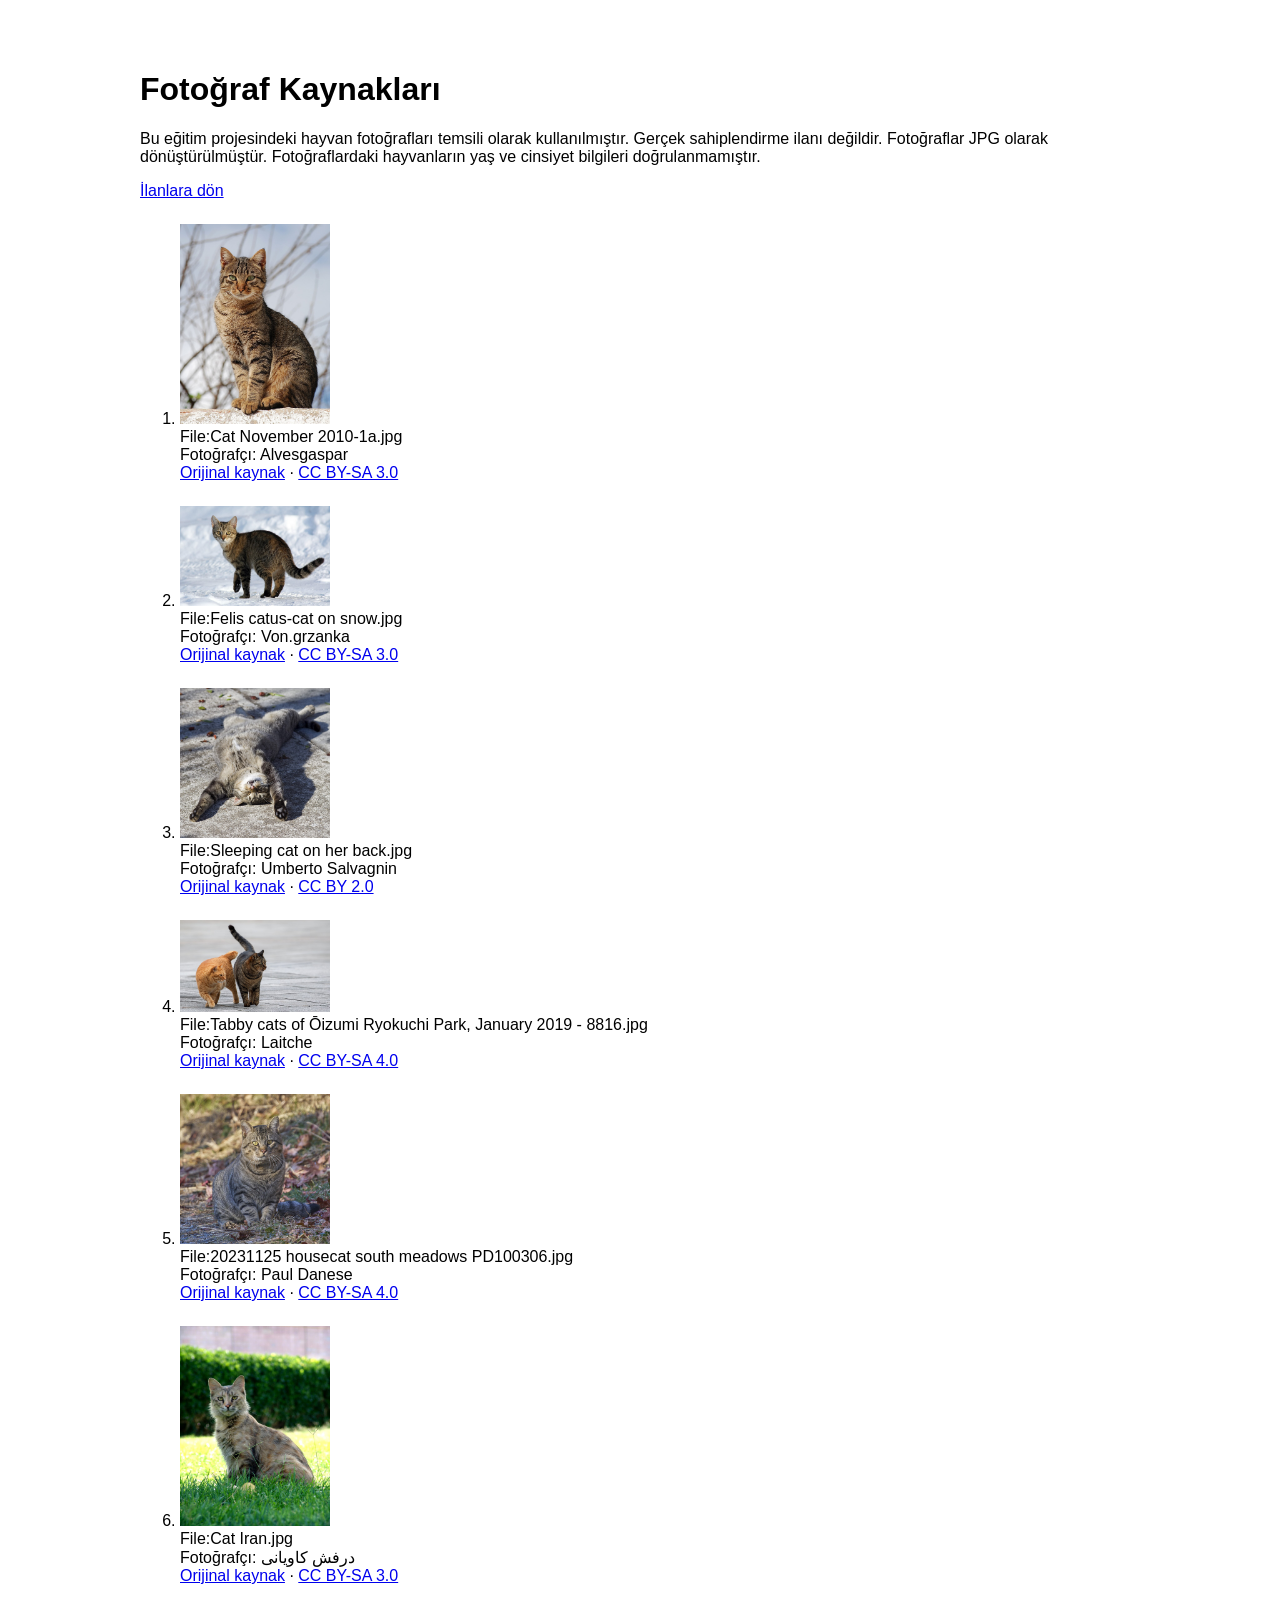
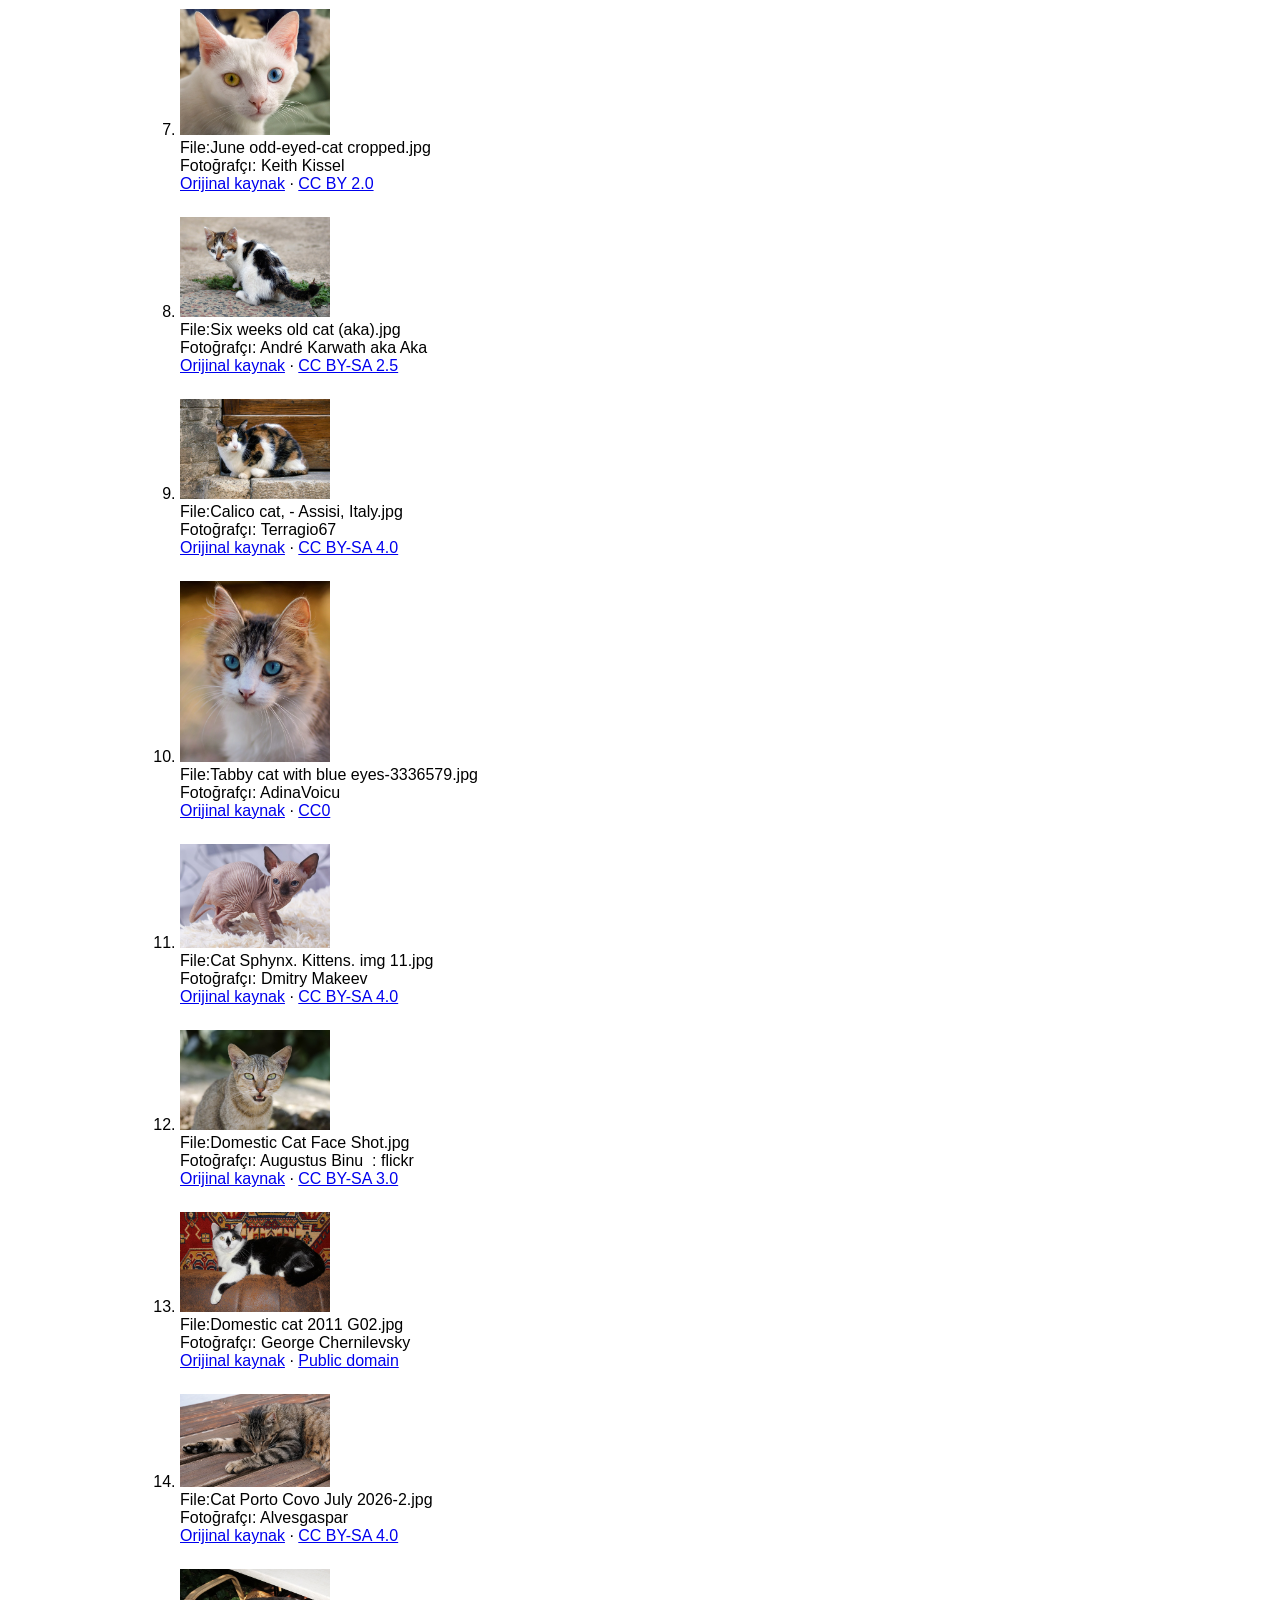
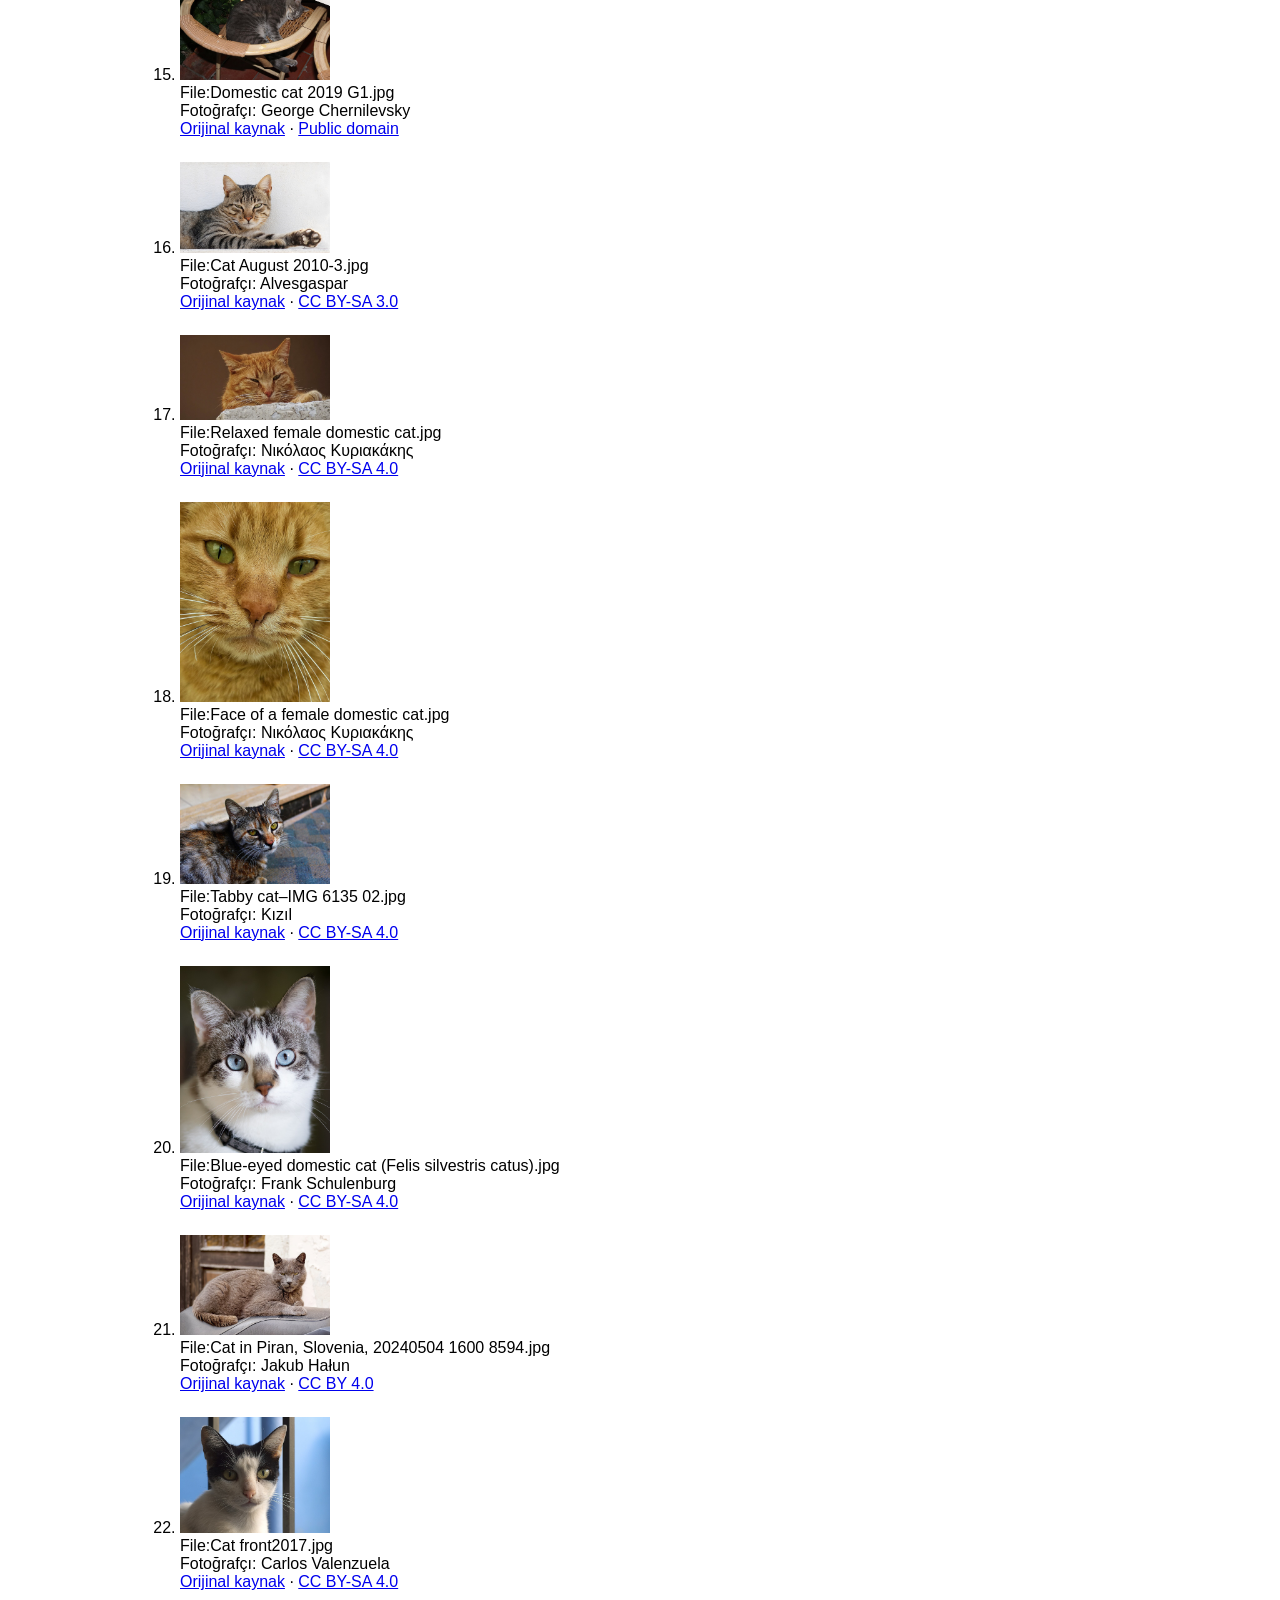
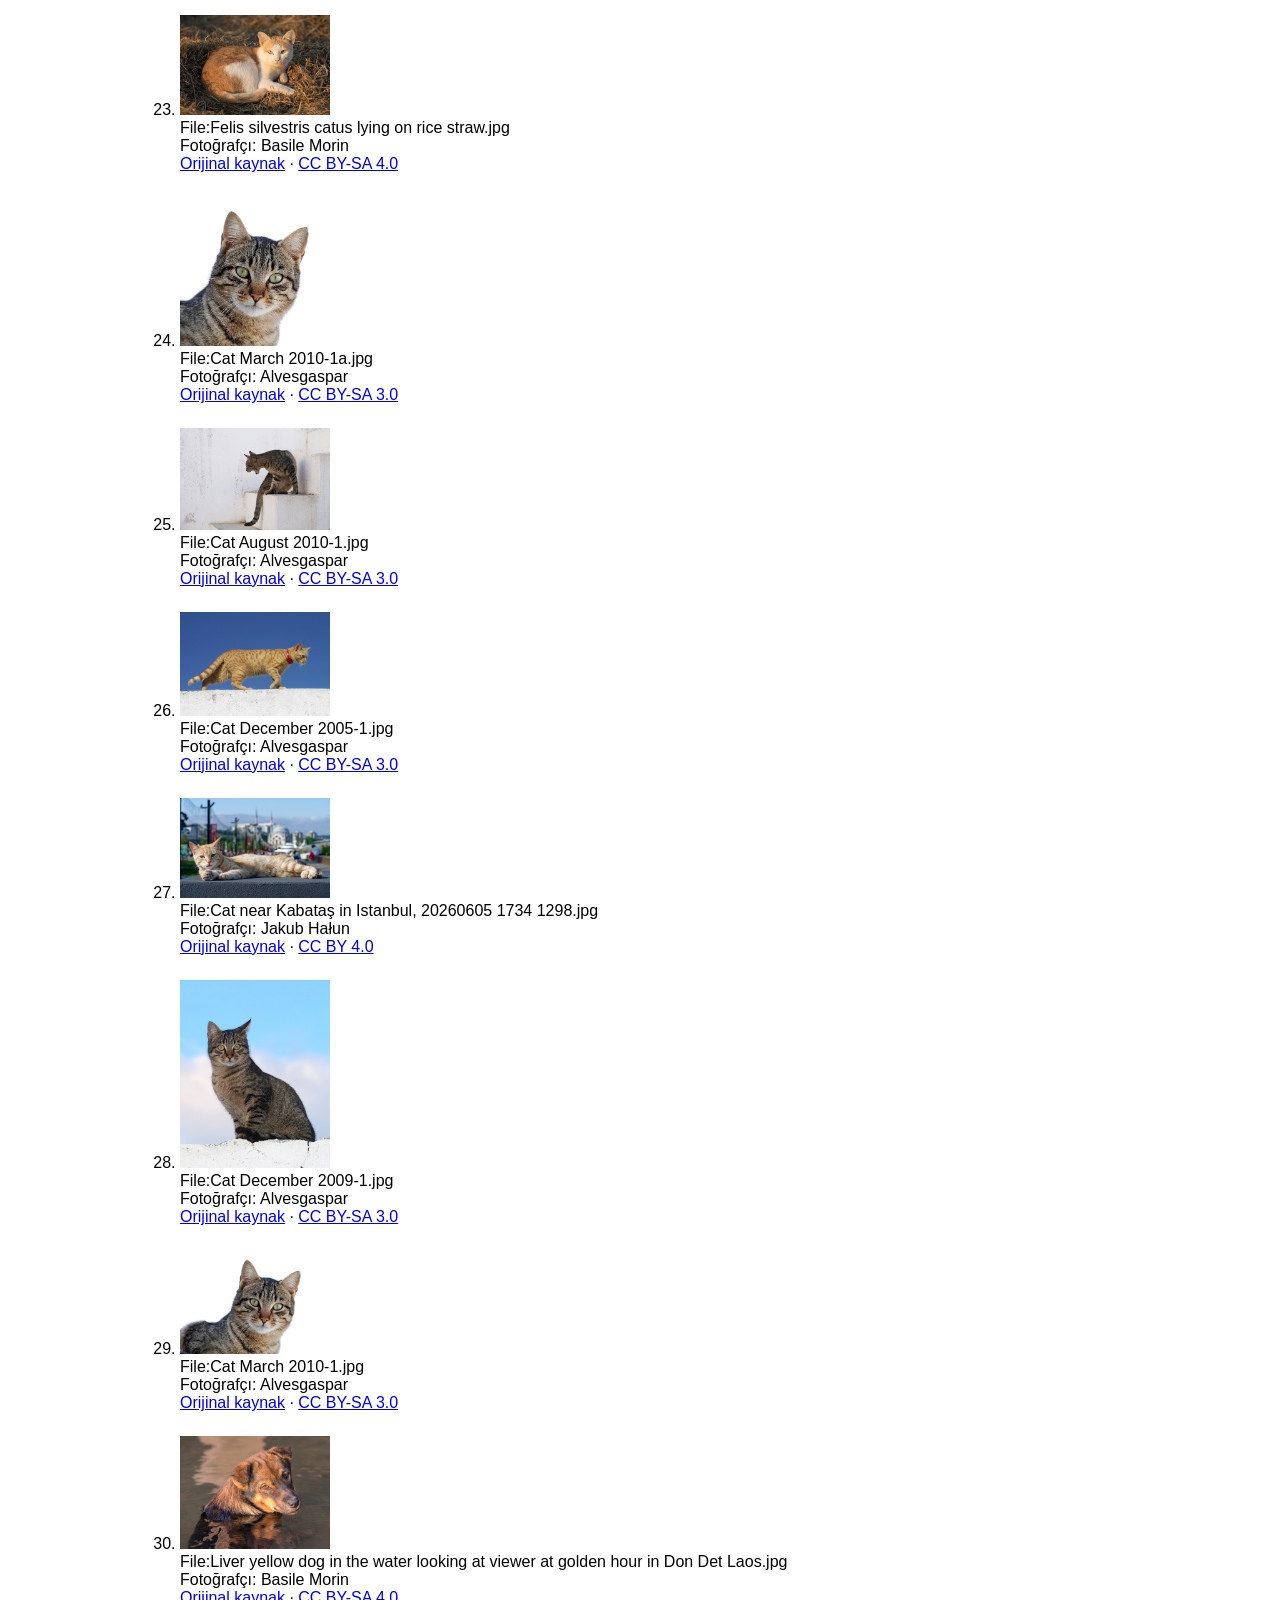
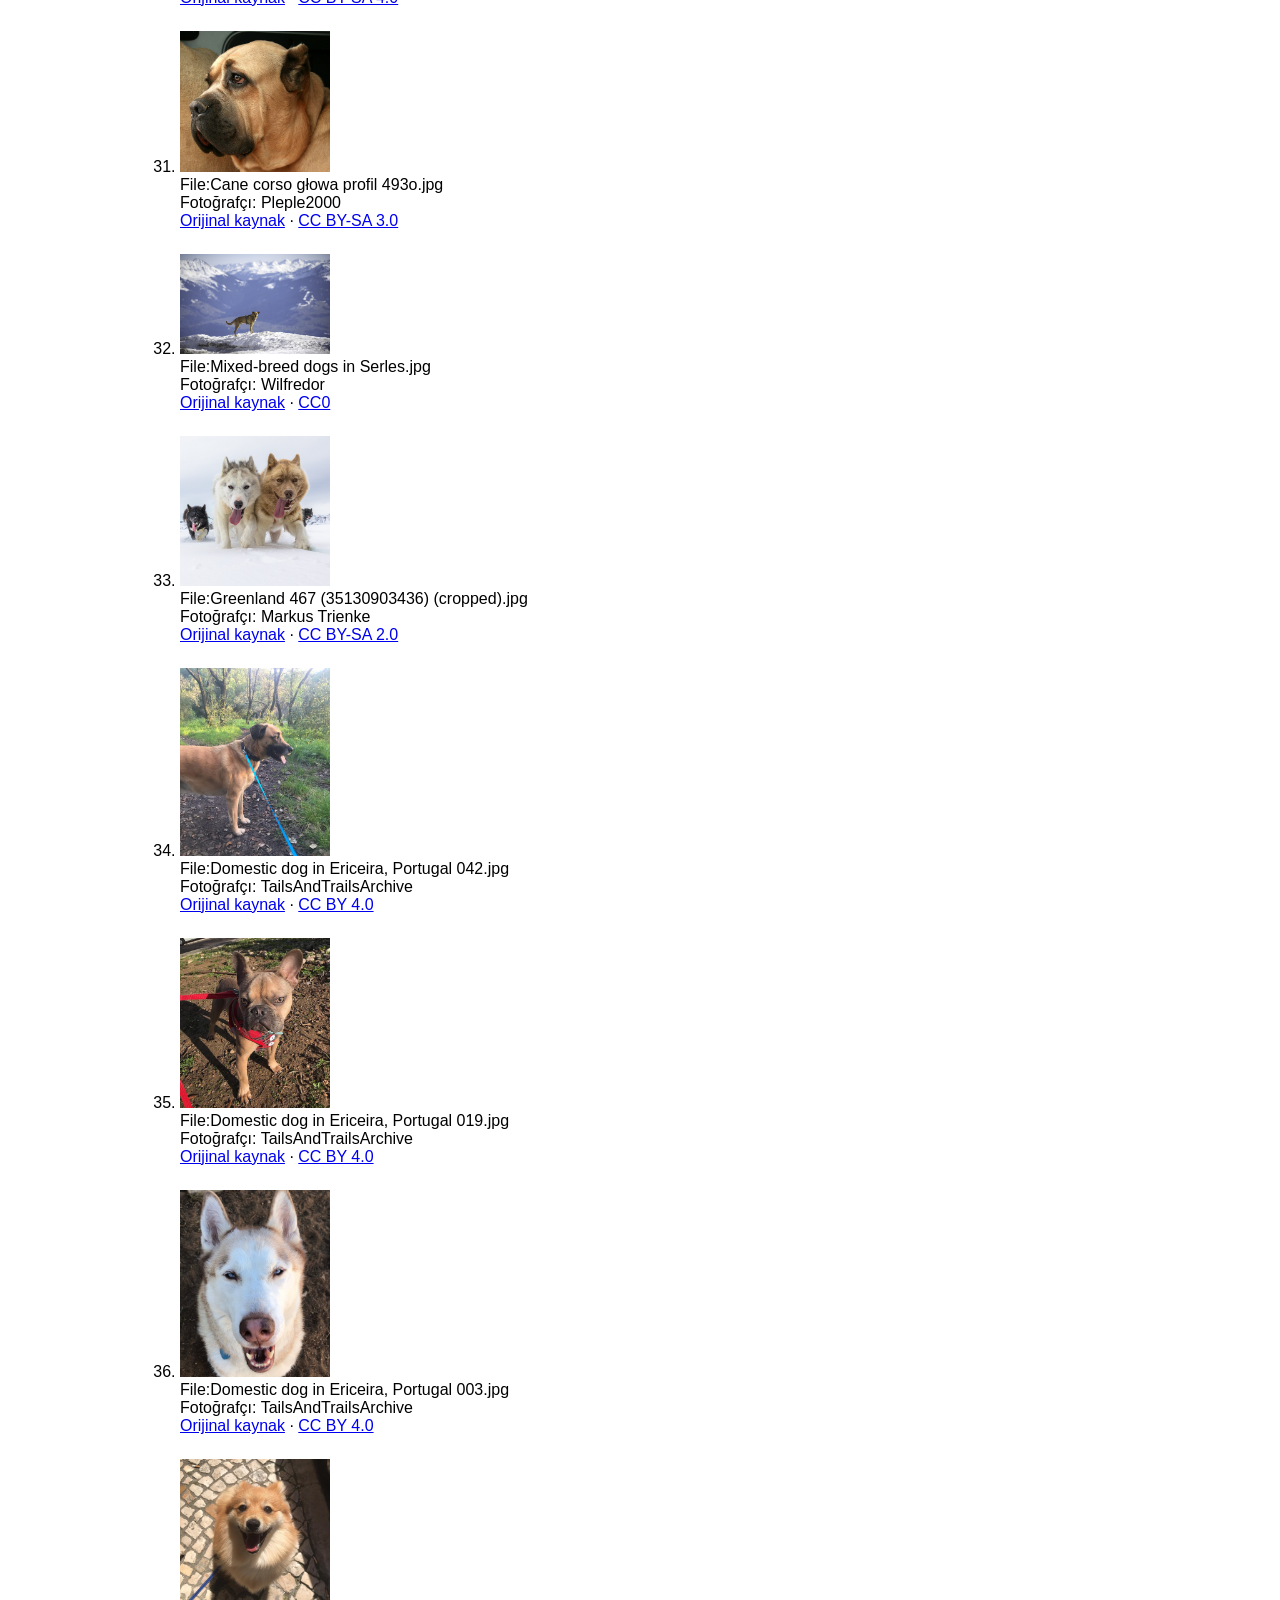
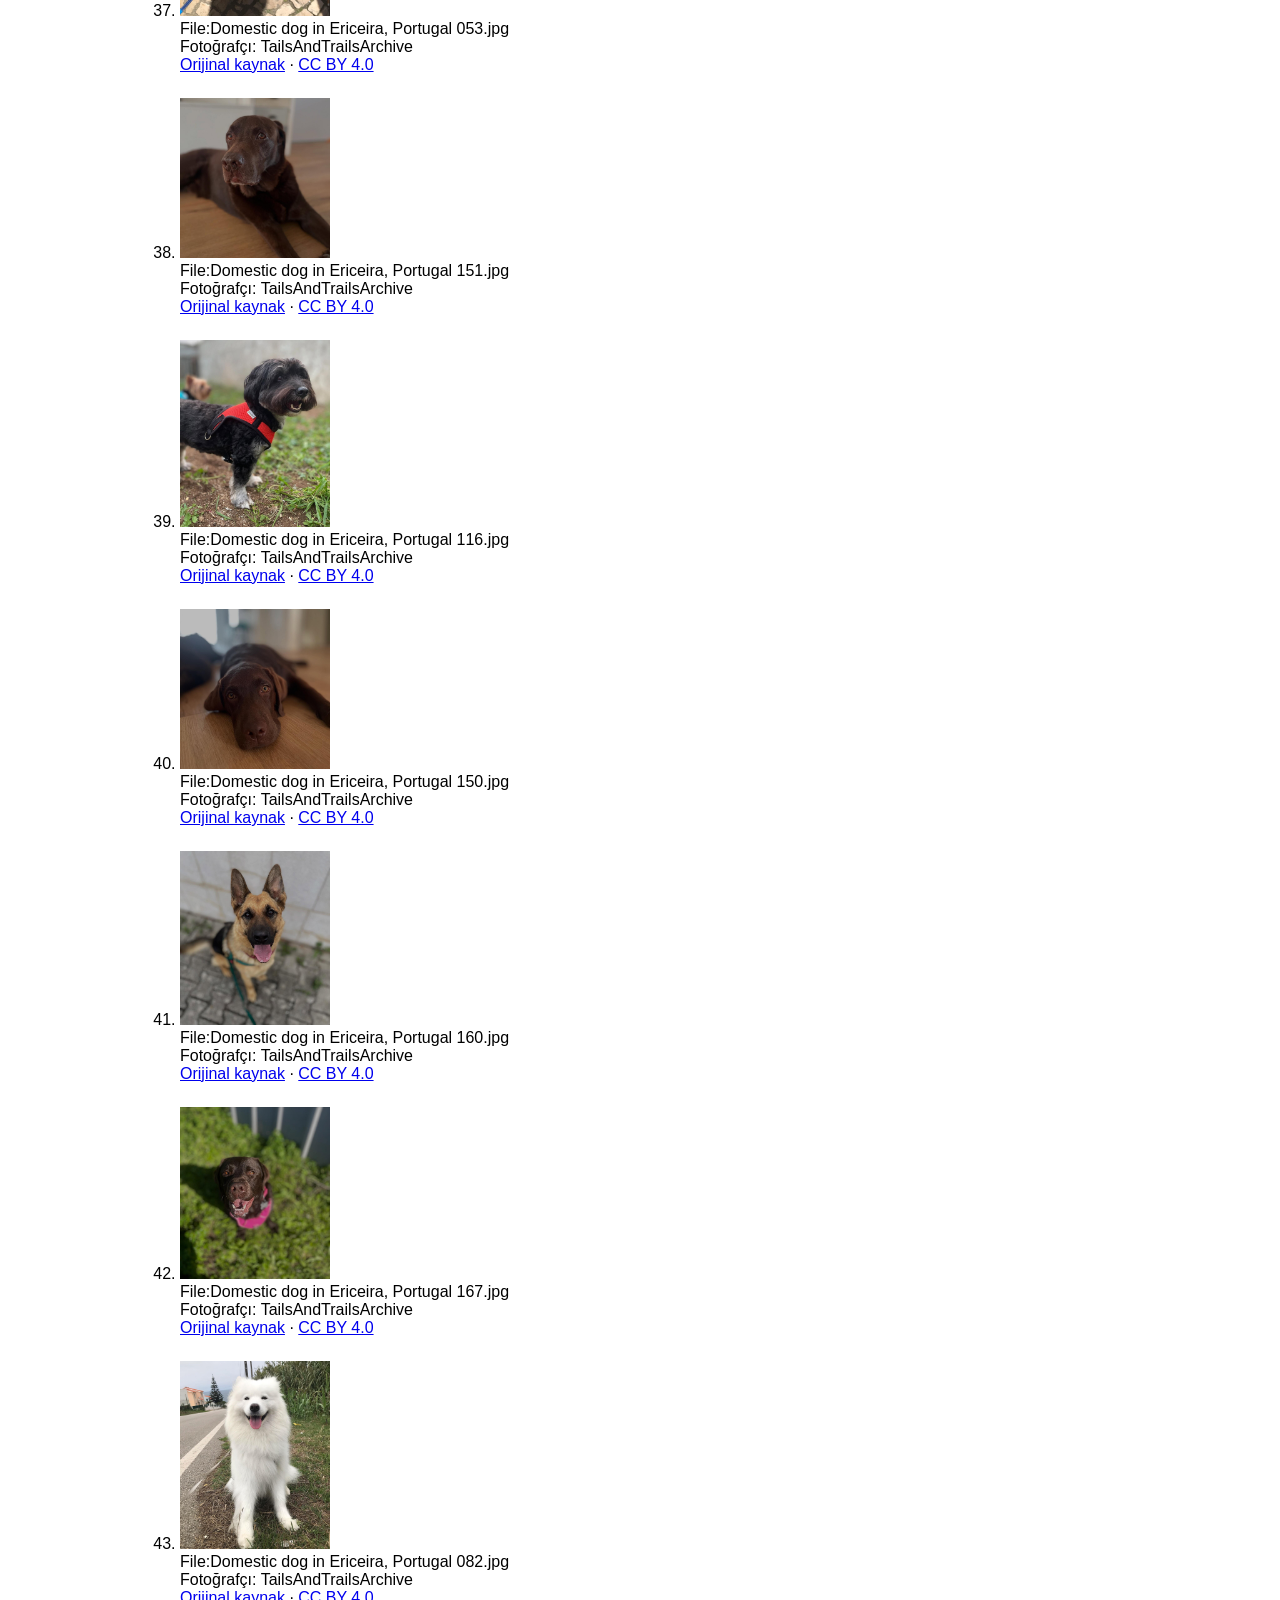
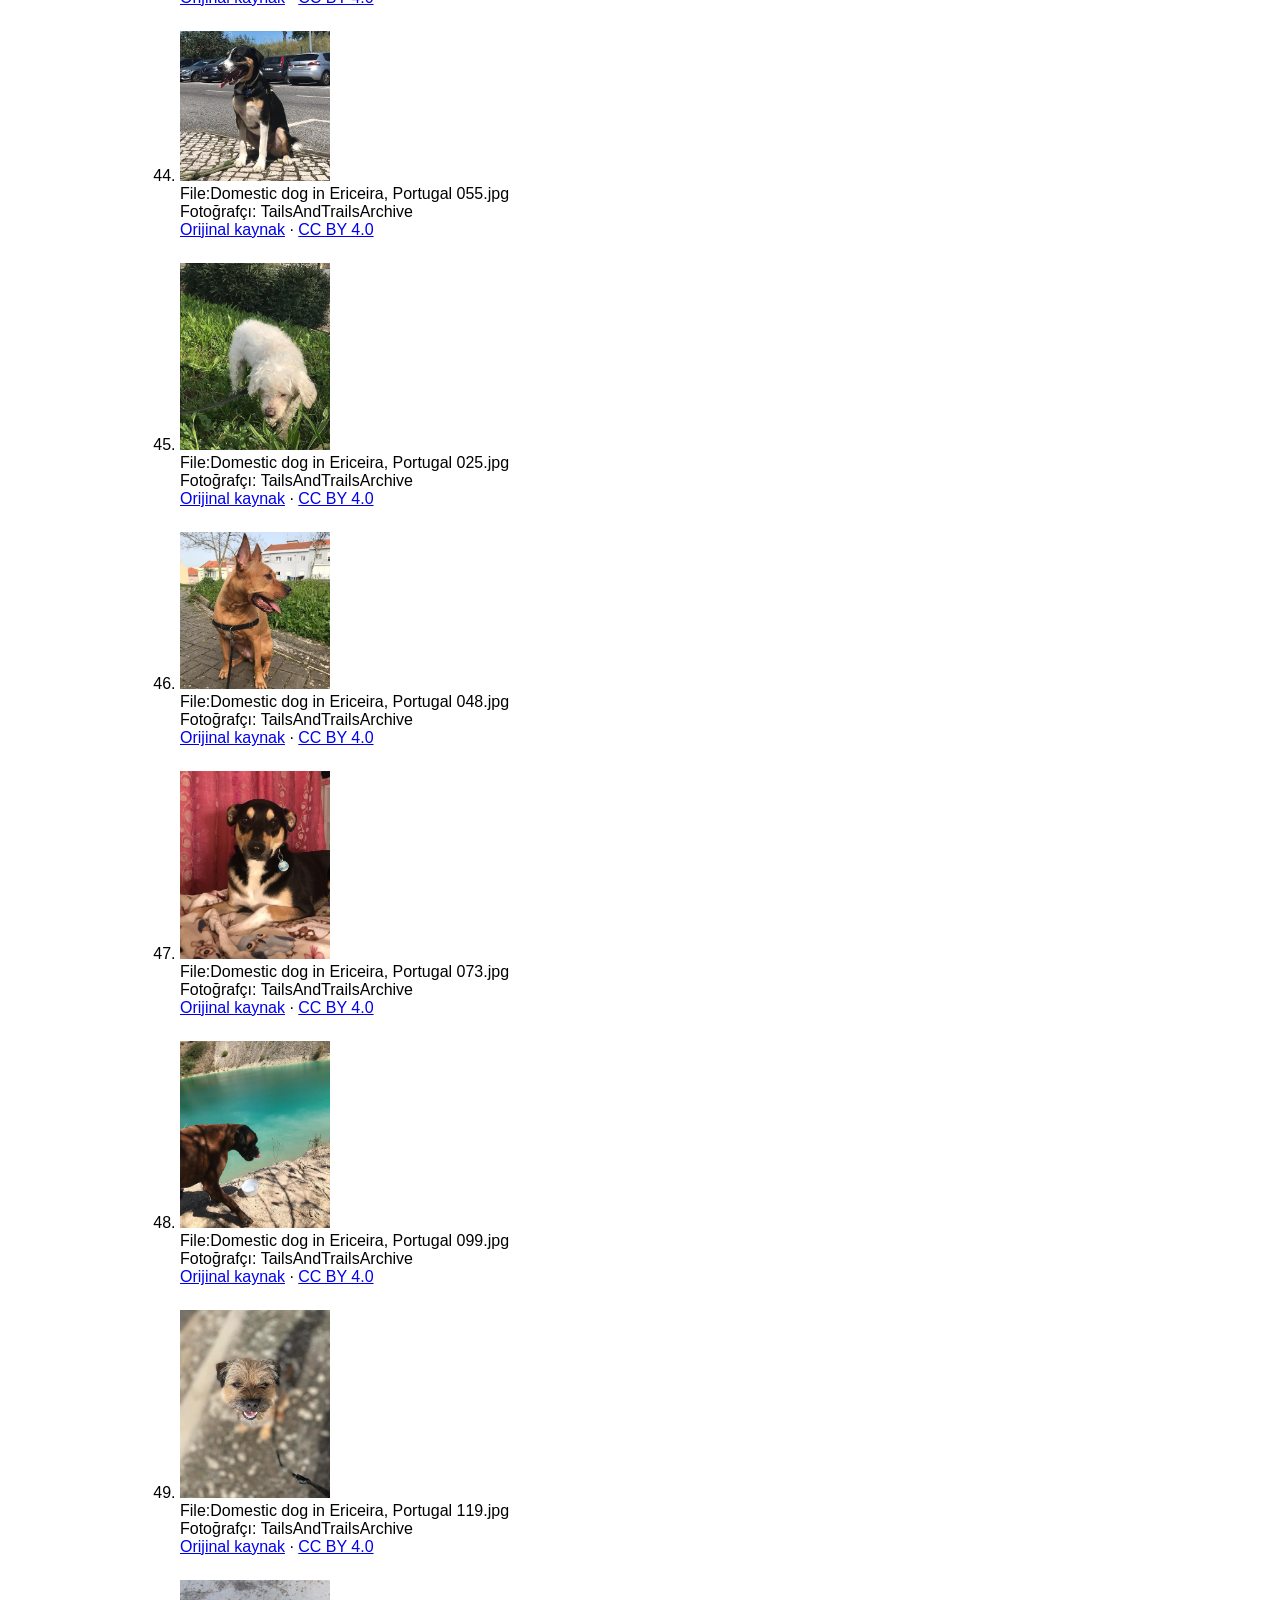
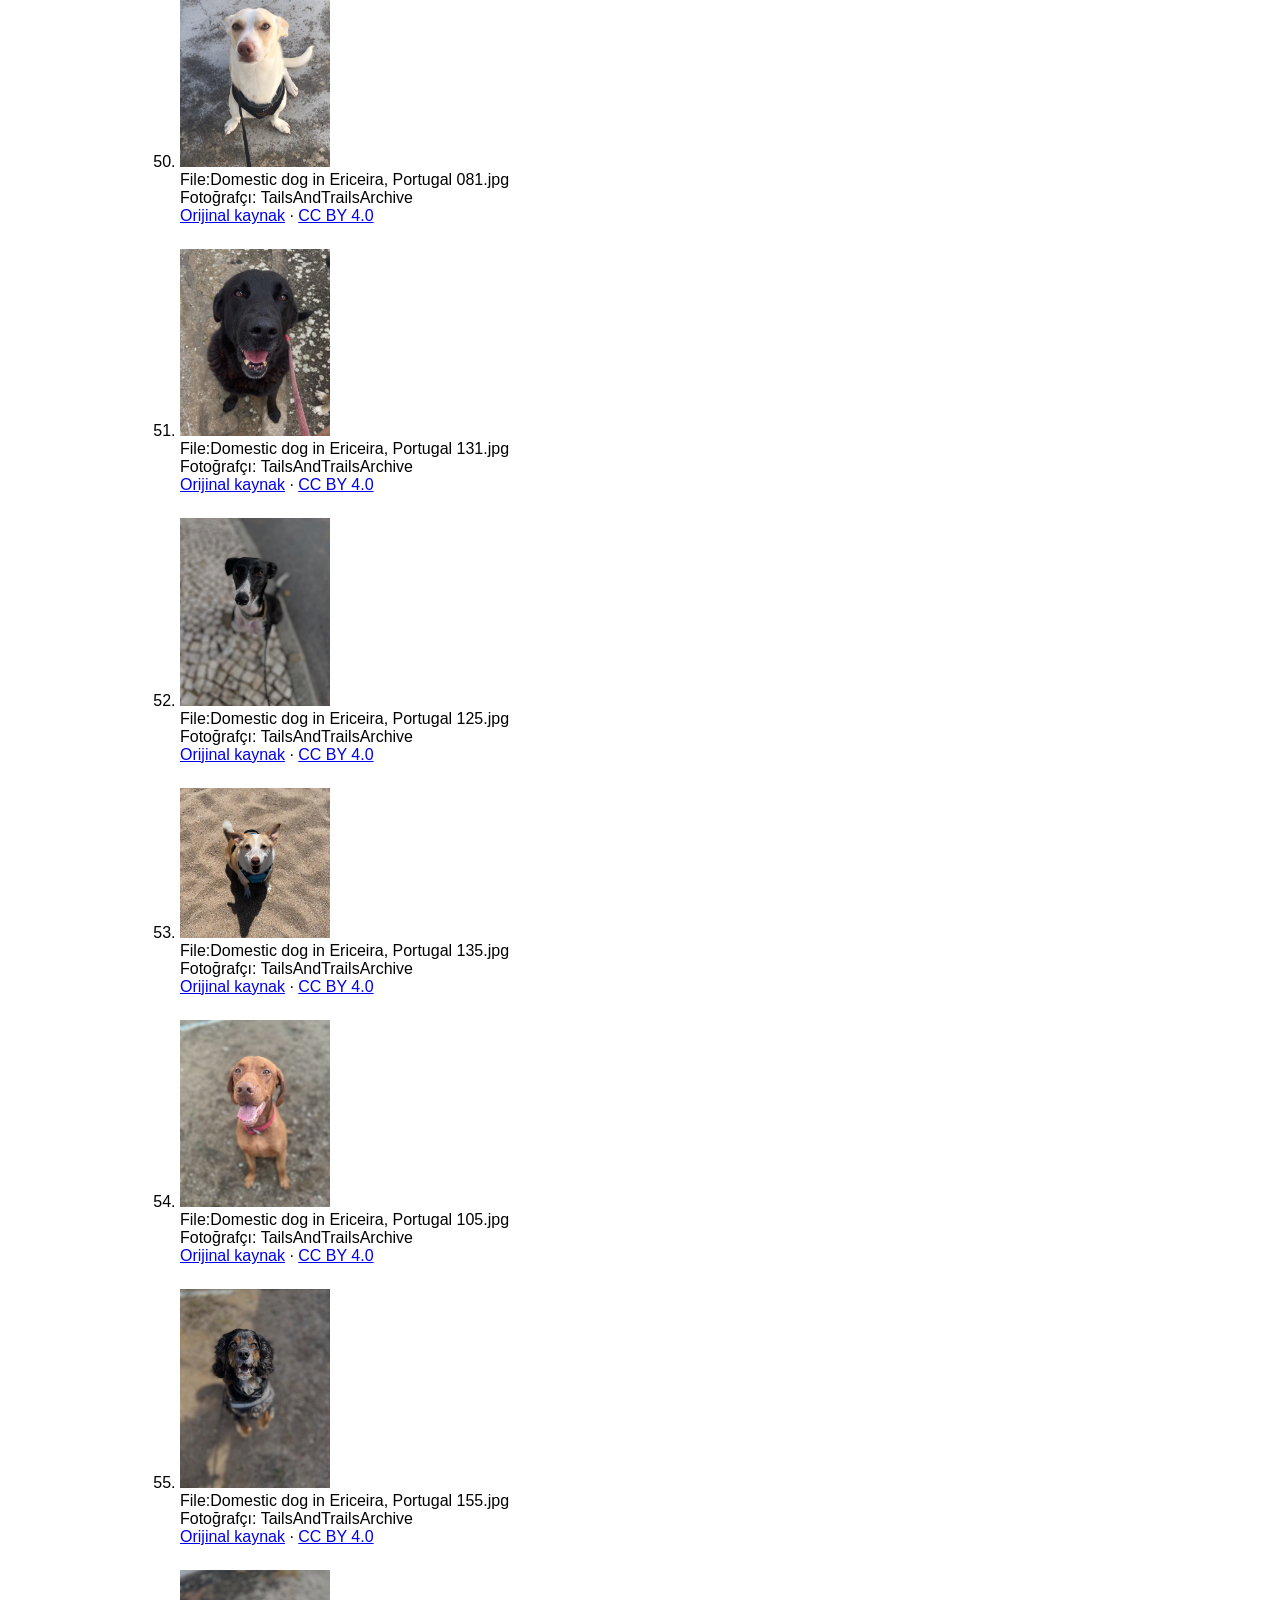
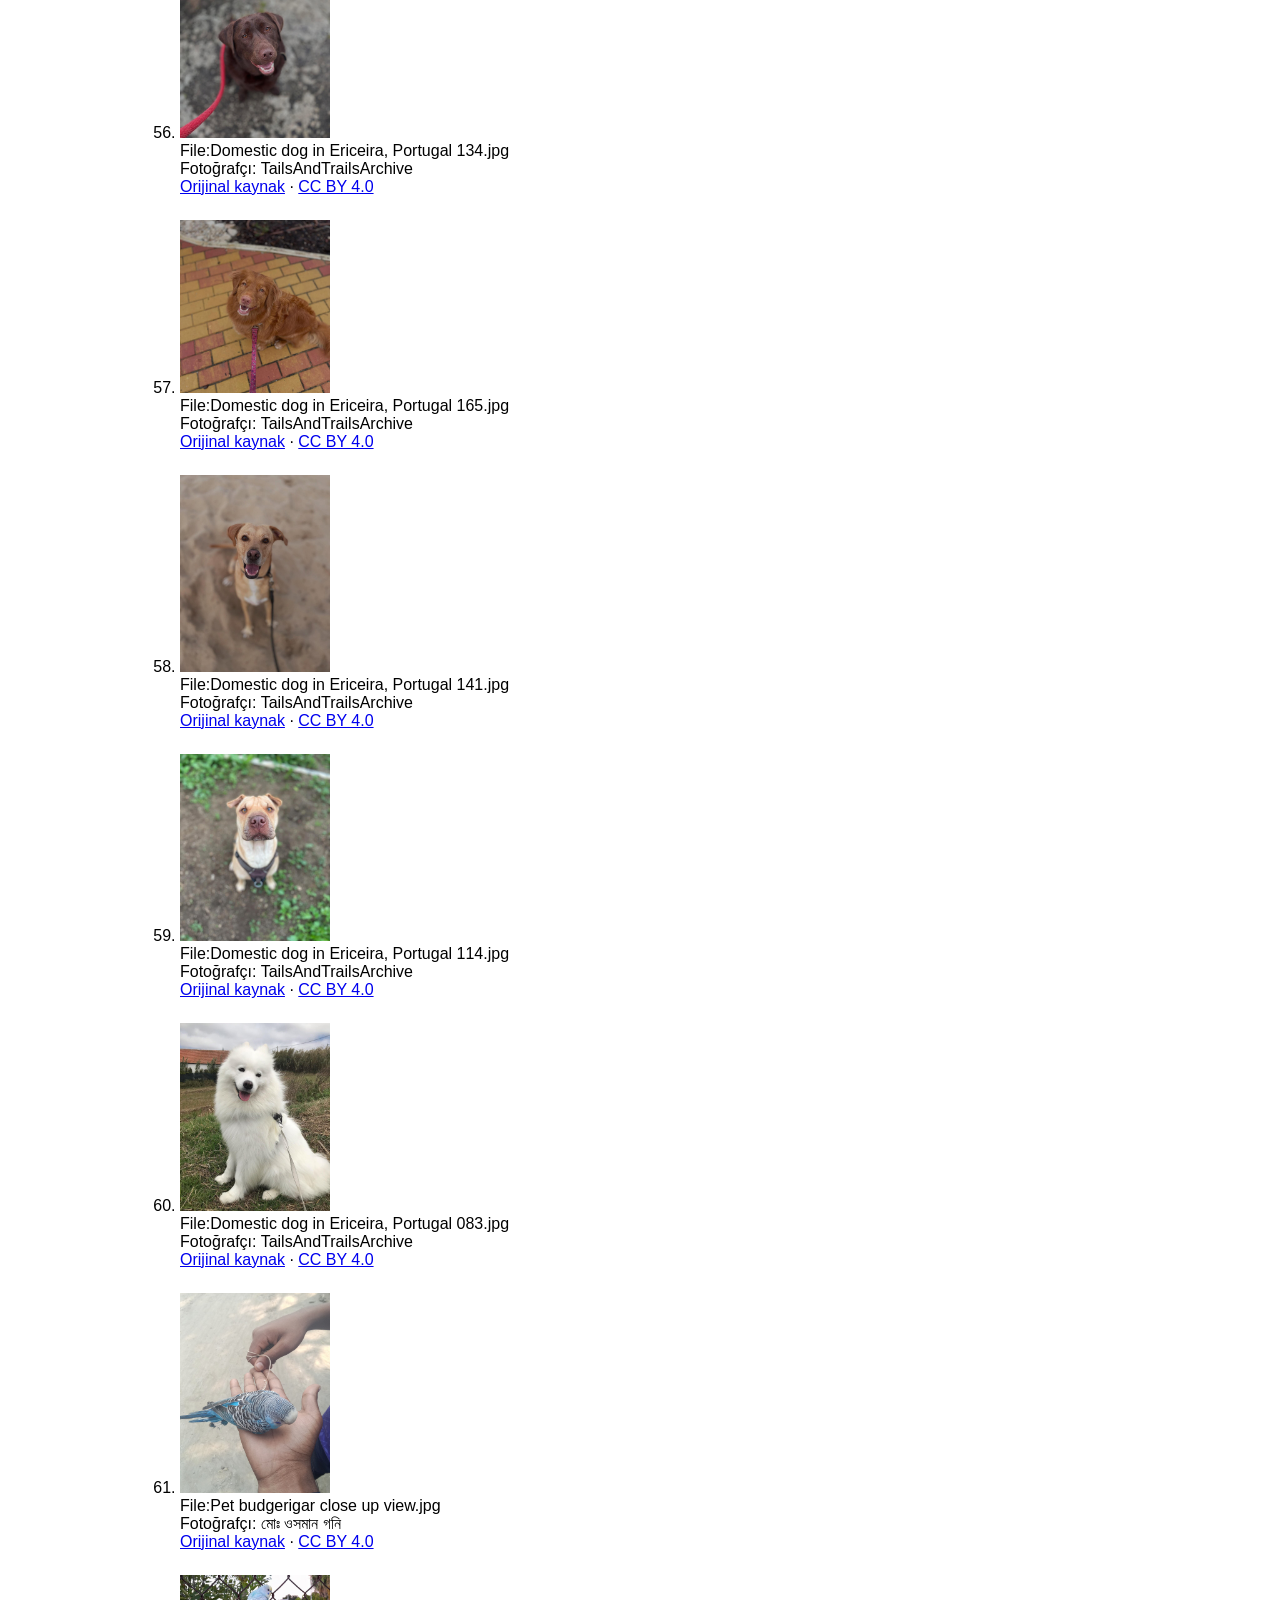
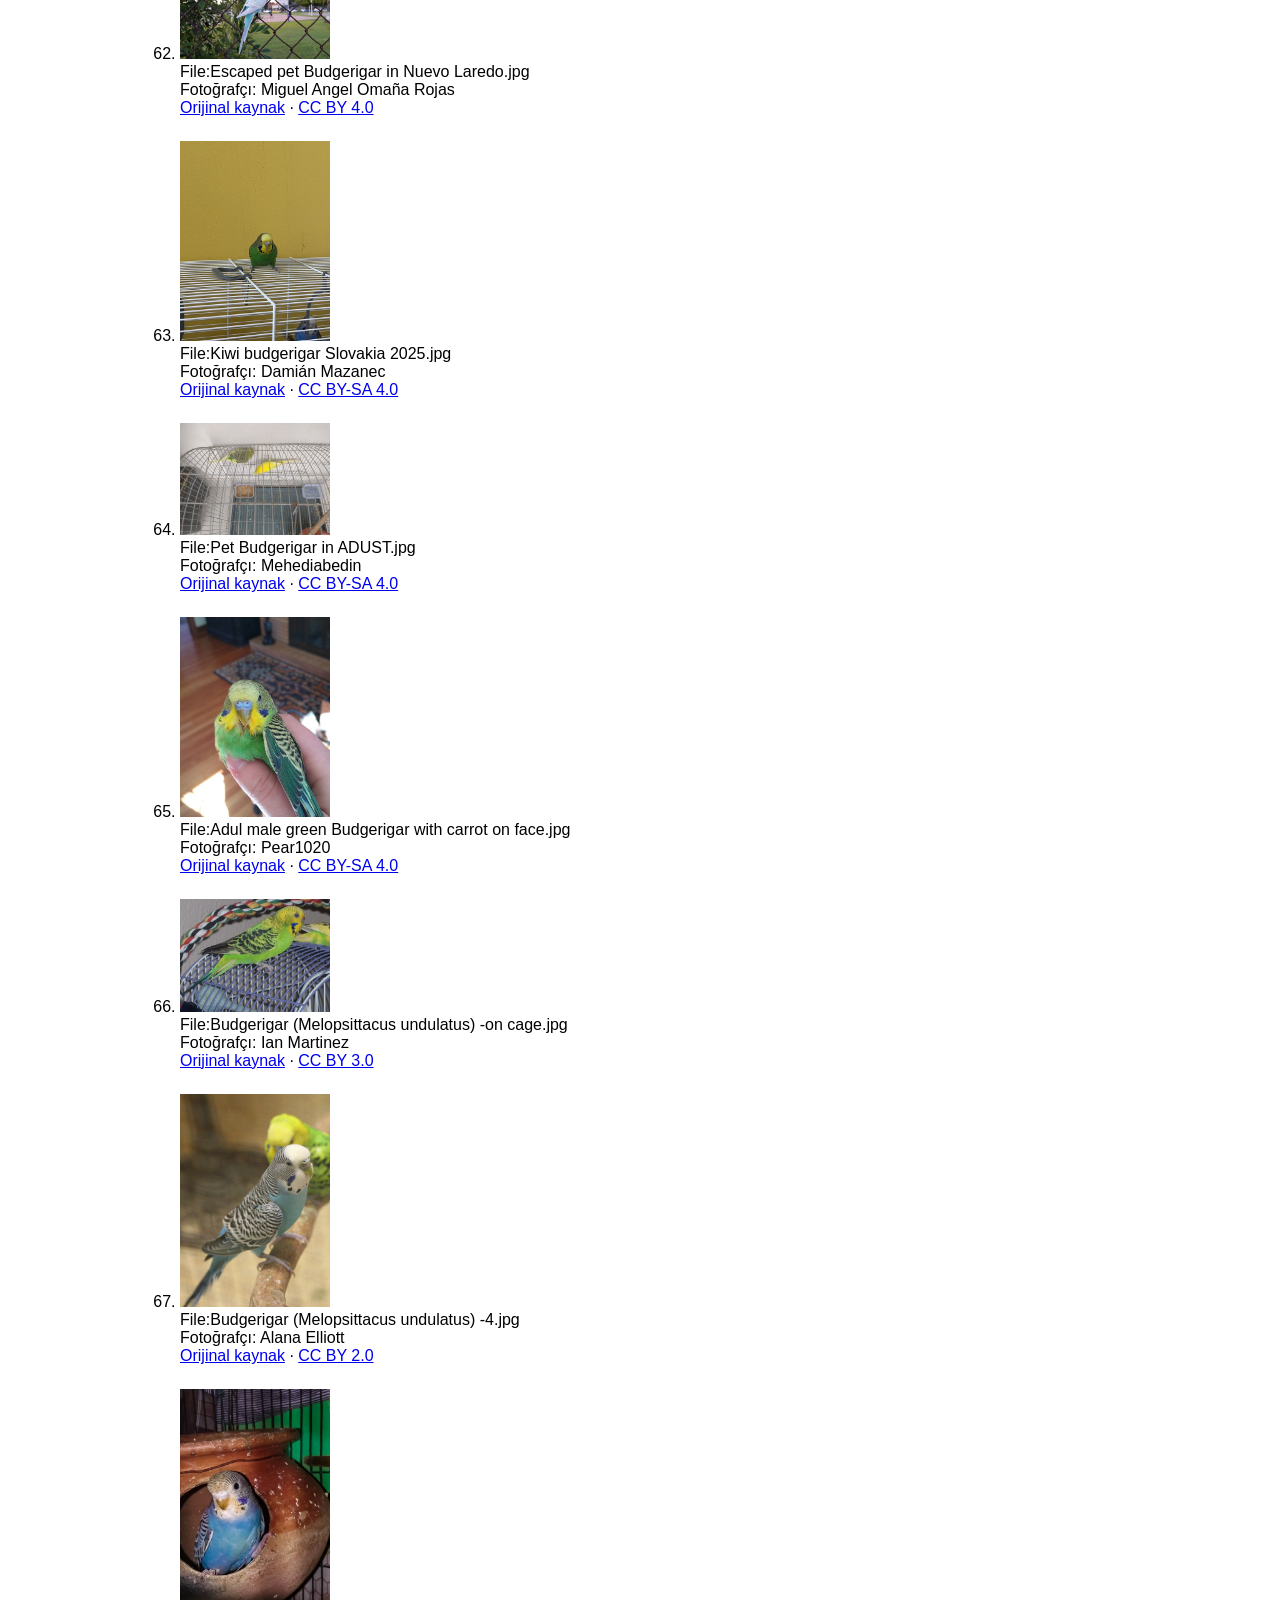
<file: fotograf-kaynaklari.html>
<!doctype html><html lang="tr"><meta charset="utf-8"><meta name="viewport" content="width=device-width, initial-scale=1"><title>Fotoğraf Kaynakları</title><body style="font:16px Arial;max-width:1000px;margin:30px auto;padding:20px"><h1>Fotoğraf Kaynakları</h1><p>Bu eğitim projesindeki hayvan fotoğrafları temsili olarak kullanılmıştır. Gerçek sahiplendirme ilanı değildir. Fotoğraflar JPG olarak dönüştürülmüştür. Fotoğraflardaki hayvanların yaş ve cinsiyet bilgileri doğrulanmamıştır.</p><p><a href="ilanlar.php">İlanlara dön</a></p><ol>
<li style="margin:24px 0"><img src="uploads/92cc016e68aa1292693b1abfb5e4a78a.jpg" width="150" alt="Kedi"><br>File:Cat November 2010-1a.jpg<br>Fotoğrafçı:  Alvesgaspar <br><a href="https://commons.wikimedia.org/wiki/File:Cat_November_2010-1a.jpg">Orijinal kaynak</a> · <a href="https://creativecommons.org/licenses/by-sa/3.0">CC BY-SA 3.0</a></li>
<li style="margin:24px 0"><img src="uploads/cb6007d6833abfcba79b8a4e50cedc92.jpg" width="150" alt="Kedi"><br>File:Felis catus-cat on snow.jpg<br>Fotoğrafçı:  Von.grzanka <br><a href="https://commons.wikimedia.org/wiki/File:Felis_catus-cat_on_snow.jpg">Orijinal kaynak</a> · <a href="https://creativecommons.org/licenses/by-sa/3.0">CC BY-SA 3.0</a></li>
<li style="margin:24px 0"><img src="uploads/84d7c60ef862b41d213660b04148e19b.jpg" width="150" alt="Kedi"><br>File:Sleeping cat on her back.jpg<br>Fotoğrafçı:  Umberto Salvagnin <br><a href="https://commons.wikimedia.org/wiki/File:Sleeping_cat_on_her_back.jpg">Orijinal kaynak</a> · <a href="https://creativecommons.org/licenses/by/2.0">CC BY 2.0</a></li>
<li style="margin:24px 0"><img src="uploads/3c3973841f1f61236cf818e8af4d13fb.jpg" width="150" alt="Kedi"><br>File:Tabby cats of Ōizumi Ryokuchi Park, January 2019 - 8816.jpg<br>Fotoğrafçı:  Laitche <br><a href="https://commons.wikimedia.org/wiki/File:Tabby_cats_of_%C5%8Cizumi_Ryokuchi_Park,_January_2019_-_8816.jpg">Orijinal kaynak</a> · <a href="https://creativecommons.org/licenses/by-sa/4.0">CC BY-SA 4.0</a></li>
<li style="margin:24px 0"><img src="uploads/da03e6d1f6d945a6b12c4a6702f1cadc.jpg" width="150" alt="Kedi"><br>File:20231125 housecat south meadows PD100306.jpg<br>Fotoğrafçı:  Paul Danese <br><a href="https://commons.wikimedia.org/wiki/File:20231125_housecat_south_meadows_PD100306.jpg">Orijinal kaynak</a> · <a href="https://creativecommons.org/licenses/by-sa/4.0">CC BY-SA 4.0</a></li>
<li style="margin:24px 0"><img src="uploads/387b4e4d084fb3f03f4146a3f326b8cd.jpg" width="150" alt="Kedi"><br>File:Cat Iran.jpg<br>Fotoğrafçı:  درفش کاویانی <br><a href="https://commons.wikimedia.org/wiki/File:Cat_Iran.jpg">Orijinal kaynak</a> · <a href="https://creativecommons.org/licenses/by-sa/3.0">CC BY-SA 3.0</a></li>
<li style="margin:24px 0"><img src="uploads/82853c8fe4c73a6cf9a117eb587d10ef.jpg" width="150" alt="Kedi"><br>File:June odd-eyed-cat cropped.jpg<br>Fotoğrafçı:  Keith Kissel <br><a href="https://commons.wikimedia.org/wiki/File:June_odd-eyed-cat_cropped.jpg">Orijinal kaynak</a> · <a href="https://creativecommons.org/licenses/by/2.0">CC BY 2.0</a></li>
<li style="margin:24px 0"><img src="uploads/4cd1b2eab41d5b3963ac5de0a2b4bacb.jpg" width="150" alt="Kedi"><br>File:Six weeks old cat (aka).jpg<br>Fotoğrafçı:  André Karwath aka  Aka 
 <br><a href="https://commons.wikimedia.org/wiki/File:Six_weeks_old_cat_(aka).jpg">Orijinal kaynak</a> · <a href="https://creativecommons.org/licenses/by-sa/2.5">CC BY-SA 2.5</a></li>
<li style="margin:24px 0"><img src="uploads/3d39f030b041bb5e45515d802370c118.jpg" width="150" alt="Kedi"><br>File:Calico cat, - Assisi, Italy.jpg<br>Fotoğrafçı:  Terragio67 <br><a href="https://commons.wikimedia.org/wiki/File:Calico_cat,_-_Assisi,_Italy.jpg">Orijinal kaynak</a> · <a href="https://creativecommons.org/licenses/by-sa/4.0">CC BY-SA 4.0</a></li>
<li style="margin:24px 0"><img src="uploads/564ead0db57f1bccfec24ffc6a644f66.jpg" width="150" alt="Kedi"><br>File:Tabby cat with blue eyes-3336579.jpg<br>Fotoğrafçı:  AdinaVoicu <br><a href="https://commons.wikimedia.org/wiki/File:Tabby_cat_with_blue_eyes-3336579.jpg">Orijinal kaynak</a> · <a href="http://creativecommons.org/publicdomain/zero/1.0/deed.en">CC0</a></li>
<li style="margin:24px 0"><img src="uploads/2e63b72075c186432415aaaa171092fb.jpg" width="150" alt="Kedi"><br>File:Cat Sphynx. Kittens. img 11.jpg<br>Fotoğrafçı:  Dmitry Makeev <br><a href="https://commons.wikimedia.org/wiki/File:Cat_Sphynx._Kittens._img_11.jpg">Orijinal kaynak</a> · <a href="https://creativecommons.org/licenses/by-sa/4.0">CC BY-SA 4.0</a></li>
<li style="margin:24px 0"><img src="uploads/40c40b9f06828c0b860113164a564c89.jpg" width="150" alt="Kedi"><br>File:Domestic Cat Face Shot.jpg<br>Fotoğrafçı:   Augustus Binu  :  flickr  <br><a href="https://commons.wikimedia.org/wiki/File:Domestic_Cat_Face_Shot.jpg">Orijinal kaynak</a> · <a href="https://creativecommons.org/licenses/by-sa/3.0">CC BY-SA 3.0</a></li>
<li style="margin:24px 0"><img src="uploads/f28f51c18f5976002decc4ac5f467dcb.jpg" width="150" alt="Kedi"><br>File:Domestic cat 2011 G02.jpg<br>Fotoğrafçı:  George Chernilevsky <br><a href="https://commons.wikimedia.org/wiki/File:Domestic_cat_2011_G02.jpg">Orijinal kaynak</a> · <a href="https://commons.wikimedia.org/wiki/File:Domestic_cat_2011_G02.jpg">Public domain</a></li>
<li style="margin:24px 0"><img src="uploads/d5844ac7adbf4b53ae9a851aa90910d1.jpg" width="150" alt="Kedi"><br>File:Cat Porto Covo July 2026-2.jpg<br>Fotoğrafçı:  Alvesgaspar <br><a href="https://commons.wikimedia.org/wiki/File:Cat_Porto_Covo_July_2026-2.jpg">Orijinal kaynak</a> · <a href="https://creativecommons.org/licenses/by-sa/4.0">CC BY-SA 4.0</a></li>
<li style="margin:24px 0"><img src="uploads/dd438a3945f7d4e1127a0d65e5fa5088.jpg" width="150" alt="Kedi"><br>File:Domestic cat 2019 G1.jpg<br>Fotoğrafçı:  George Chernilevsky <br><a href="https://commons.wikimedia.org/wiki/File:Domestic_cat_2019_G1.jpg">Orijinal kaynak</a> · <a href="https://commons.wikimedia.org/wiki/File:Domestic_cat_2019_G1.jpg">Public domain</a></li>
<li style="margin:24px 0"><img src="uploads/378a4d4f8040043de9c3205d6534753b.jpg" width="150" alt="Kedi"><br>File:Cat August 2010-3.jpg<br>Fotoğrafçı:  Alvesgaspar <br><a href="https://commons.wikimedia.org/wiki/File:Cat_August_2010-3.jpg">Orijinal kaynak</a> · <a href="https://creativecommons.org/licenses/by-sa/3.0">CC BY-SA 3.0</a></li>
<li style="margin:24px 0"><img src="uploads/c3fb785b043870d8a4b82943923659d9.jpg" width="150" alt="Kedi"><br>File:Relaxed female domestic cat.jpg<br>Fotoğrafçı:  Νικόλαος Κυριακάκης <br><a href="https://commons.wikimedia.org/wiki/File:Relaxed_female_domestic_cat.jpg">Orijinal kaynak</a> · <a href="https://creativecommons.org/licenses/by-sa/4.0">CC BY-SA 4.0</a></li>
<li style="margin:24px 0"><img src="uploads/05769173c67565d2a33ec279f3d9139f.jpg" width="150" alt="Kedi"><br>File:Face of a female domestic cat.jpg<br>Fotoğrafçı:  Νικόλαος Κυριακάκης <br><a href="https://commons.wikimedia.org/wiki/File:Face_of_a_female_domestic_cat.jpg">Orijinal kaynak</a> · <a href="https://creativecommons.org/licenses/by-sa/4.0">CC BY-SA 4.0</a></li>
<li style="margin:24px 0"><img src="uploads/3ca07077206fb1691ad9f4f8671089e7.jpg" width="150" alt="Kedi"><br>File:Tabby cat–IMG 6135 02.jpg<br>Fotoğrafçı:  Kızıl <br><a href="https://commons.wikimedia.org/wiki/File:Tabby_cat%E2%80%93IMG_6135_02.jpg">Orijinal kaynak</a> · <a href="https://creativecommons.org/licenses/by-sa/4.0">CC BY-SA 4.0</a></li>
<li style="margin:24px 0"><img src="uploads/6ed5d2220e5f43abb86a93ad25aa3eda.jpg" width="150" alt="Kedi"><br>File:Blue-eyed domestic cat (Felis silvestris catus).jpg<br>Fotoğrafçı:  Frank Schulenburg <br><a href="https://commons.wikimedia.org/wiki/File:Blue-eyed_domestic_cat_(Felis_silvestris_catus).jpg">Orijinal kaynak</a> · <a href="https://creativecommons.org/licenses/by-sa/4.0">CC BY-SA 4.0</a></li>
<li style="margin:24px 0"><img src="uploads/7a10ad2b4921aa9ac84e91686c272f55.jpg" width="150" alt="Kedi"><br>File:Cat in Piran, Slovenia, 20240504 1600 8594.jpg<br>Fotoğrafçı:  Jakub Hałun <br><a href="https://commons.wikimedia.org/wiki/File:Cat_in_Piran,_Slovenia,_20240504_1600_8594.jpg">Orijinal kaynak</a> · <a href="https://creativecommons.org/licenses/by/4.0">CC BY 4.0</a></li>
<li style="margin:24px 0"><img src="uploads/7196fcb075bcabb855f11a1c259ac9e9.jpg" width="150" alt="Kedi"><br>File:Cat front2017.jpg<br>Fotoğrafçı:  Carlos Valenzuela <br><a href="https://commons.wikimedia.org/wiki/File:Cat_front2017.jpg">Orijinal kaynak</a> · <a href="https://creativecommons.org/licenses/by-sa/4.0">CC BY-SA 4.0</a></li>
<li style="margin:24px 0"><img src="uploads/d45e462d9c963a8a0b36b42c38872b23.jpg" width="150" alt="Kedi"><br>File:Felis silvestris catus lying on rice straw.jpg<br>Fotoğrafçı:  Basile Morin <br><a href="https://commons.wikimedia.org/wiki/File:Felis_silvestris_catus_lying_on_rice_straw.jpg">Orijinal kaynak</a> · <a href="https://creativecommons.org/licenses/by-sa/4.0">CC BY-SA 4.0</a></li>
<li style="margin:24px 0"><img src="uploads/fb66f92f25edb84e253f07d5310e64ab.jpg" width="150" alt="Kedi"><br>File:Cat March 2010-1a.jpg<br>Fotoğrafçı:  Alvesgaspar <br><a href="https://commons.wikimedia.org/wiki/File:Cat_March_2010-1a.jpg">Orijinal kaynak</a> · <a href="https://creativecommons.org/licenses/by-sa/3.0">CC BY-SA 3.0</a></li>
<li style="margin:24px 0"><img src="uploads/4242349f718dd7f10db8980cd87dd8bc.jpg" width="150" alt="Kedi"><br>File:Cat August 2010-1.jpg<br>Fotoğrafçı:  Alvesgaspar <br><a href="https://commons.wikimedia.org/wiki/File:Cat_August_2010-1.jpg">Orijinal kaynak</a> · <a href="https://creativecommons.org/licenses/by-sa/3.0">CC BY-SA 3.0</a></li>
<li style="margin:24px 0"><img src="uploads/54d9c084d7121f2e2d1912c8edea8dc4.jpg" width="150" alt="Kedi"><br>File:Cat December 2005-1.jpg<br>Fotoğrafçı:  Alvesgaspar <br><a href="https://commons.wikimedia.org/wiki/File:Cat_December_2005-1.jpg">Orijinal kaynak</a> · <a href="https://creativecommons.org/licenses/by-sa/3.0">CC BY-SA 3.0</a></li>
<li style="margin:24px 0"><img src="uploads/9a9531c7029d797172811fcd7246144a.jpg" width="150" alt="Kedi"><br>File:Cat near Kabataş in Istanbul, 20260605 1734 1298.jpg<br>Fotoğrafçı:  Jakub Hałun <br><a href="https://commons.wikimedia.org/wiki/File:Cat_near_Kabata%C5%9F_in_Istanbul,_20260605_1734_1298.jpg">Orijinal kaynak</a> · <a href="https://creativecommons.org/licenses/by/4.0">CC BY 4.0</a></li>
<li style="margin:24px 0"><img src="uploads/46938aee851ffb37552ed5cdaa47607e.jpg" width="150" alt="Kedi"><br>File:Cat December 2009-1.jpg<br>Fotoğrafçı:  Alvesgaspar <br><a href="https://commons.wikimedia.org/wiki/File:Cat_December_2009-1.jpg">Orijinal kaynak</a> · <a href="https://creativecommons.org/licenses/by-sa/3.0">CC BY-SA 3.0</a></li>
<li style="margin:24px 0"><img src="uploads/f3b635e85162f78795f691850f0183ef.jpg" width="150" alt="Kedi"><br>File:Cat March 2010-1.jpg<br>Fotoğrafçı:  Alvesgaspar <br><a href="https://commons.wikimedia.org/wiki/File:Cat_March_2010-1.jpg">Orijinal kaynak</a> · <a href="https://creativecommons.org/licenses/by-sa/3.0">CC BY-SA 3.0</a></li>
<li style="margin:24px 0"><img src="uploads/24ec2ed0833f649cff77aaa35b392c73.jpg" width="150" alt="Köpek"><br>File:Liver yellow dog in the water looking at viewer at golden hour in Don Det Laos.jpg<br>Fotoğrafçı:  Basile Morin <br><a href="https://commons.wikimedia.org/wiki/File:Liver_yellow_dog_in_the_water_looking_at_viewer_at_golden_hour_in_Don_Det_Laos.jpg">Orijinal kaynak</a> · <a href="https://creativecommons.org/licenses/by-sa/4.0">CC BY-SA 4.0</a></li>
<li style="margin:24px 0"><img src="uploads/843dfe9755f88181498b0140bfabecf1.jpg" width="150" alt="Köpek"><br>File:Cane corso głowa profil 493o.jpg<br>Fotoğrafçı:  Pleple2000 <br><a href="https://commons.wikimedia.org/wiki/File:Cane_corso_g%C5%82owa_profil_493o.jpg">Orijinal kaynak</a> · <a href="http://creativecommons.org/licenses/by-sa/3.0/">CC BY-SA 3.0</a></li>
<li style="margin:24px 0"><img src="uploads/53a8754f33f164bfcfa08c9004bd2e87.jpg" width="150" alt="Köpek"><br>File:Mixed-breed dogs in Serles.jpg<br>Fotoğrafçı:  Wilfredor <br><a href="https://commons.wikimedia.org/wiki/File:Mixed-breed_dogs_in_Serles.jpg">Orijinal kaynak</a> · <a href="http://creativecommons.org/publicdomain/zero/1.0/deed.en">CC0</a></li>
<li style="margin:24px 0"><img src="uploads/8e772dc68c9504fd2b19a5605a698f81.jpg" width="150" alt="Köpek"><br>File:Greenland 467 (35130903436) (cropped).jpg<br>Fotoğrafçı:  Markus Trienke <br><a href="https://commons.wikimedia.org/wiki/File:Greenland_467_(35130903436)_(cropped).jpg">Orijinal kaynak</a> · <a href="https://creativecommons.org/licenses/by-sa/2.0">CC BY-SA 2.0</a></li>
<li style="margin:24px 0"><img src="uploads/0d29d5aa192dc7791e0ebfc5b1cc54b1.jpg" width="150" alt="Köpek"><br>File:Domestic dog in Ericeira, Portugal 042.jpg<br>Fotoğrafçı:  TailsAndTrailsArchive <br><a href="https://commons.wikimedia.org/wiki/File:Domestic_dog_in_Ericeira,_Portugal_042.jpg">Orijinal kaynak</a> · <a href="https://creativecommons.org/licenses/by/4.0">CC BY 4.0</a></li>
<li style="margin:24px 0"><img src="uploads/59ba04f81f2dbf8f34576b04993a83c6.jpg" width="150" alt="Köpek"><br>File:Domestic dog in Ericeira, Portugal 019.jpg<br>Fotoğrafçı:  TailsAndTrailsArchive <br><a href="https://commons.wikimedia.org/wiki/File:Domestic_dog_in_Ericeira,_Portugal_019.jpg">Orijinal kaynak</a> · <a href="https://creativecommons.org/licenses/by/4.0">CC BY 4.0</a></li>
<li style="margin:24px 0"><img src="uploads/adc805370590439412a9c20c990fc4f5.jpg" width="150" alt="Köpek"><br>File:Domestic dog in Ericeira, Portugal 003.jpg<br>Fotoğrafçı:  TailsAndTrailsArchive <br><a href="https://commons.wikimedia.org/wiki/File:Domestic_dog_in_Ericeira,_Portugal_003.jpg">Orijinal kaynak</a> · <a href="https://creativecommons.org/licenses/by/4.0">CC BY 4.0</a></li>
<li style="margin:24px 0"><img src="uploads/68a1857da0ef777fbdab7defe2c86c32.jpg" width="150" alt="Köpek"><br>File:Domestic dog in Ericeira, Portugal 053.jpg<br>Fotoğrafçı:  TailsAndTrailsArchive <br><a href="https://commons.wikimedia.org/wiki/File:Domestic_dog_in_Ericeira,_Portugal_053.jpg">Orijinal kaynak</a> · <a href="https://creativecommons.org/licenses/by/4.0">CC BY 4.0</a></li>
<li style="margin:24px 0"><img src="uploads/baad5f74dbd661222cab1ed48c4fe4b0.jpg" width="150" alt="Köpek"><br>File:Domestic dog in Ericeira, Portugal 151.jpg<br>Fotoğrafçı:  TailsAndTrailsArchive <br><a href="https://commons.wikimedia.org/wiki/File:Domestic_dog_in_Ericeira,_Portugal_151.jpg">Orijinal kaynak</a> · <a href="https://creativecommons.org/licenses/by/4.0">CC BY 4.0</a></li>
<li style="margin:24px 0"><img src="uploads/a40748174e7037136dcc3263f8e720e6.jpg" width="150" alt="Köpek"><br>File:Domestic dog in Ericeira, Portugal 116.jpg<br>Fotoğrafçı:  TailsAndTrailsArchive <br><a href="https://commons.wikimedia.org/wiki/File:Domestic_dog_in_Ericeira,_Portugal_116.jpg">Orijinal kaynak</a> · <a href="https://creativecommons.org/licenses/by/4.0">CC BY 4.0</a></li>
<li style="margin:24px 0"><img src="uploads/32dbd3d5ef9e46f5b5351f3fa2204046.jpg" width="150" alt="Köpek"><br>File:Domestic dog in Ericeira, Portugal 150.jpg<br>Fotoğrafçı:  TailsAndTrailsArchive <br><a href="https://commons.wikimedia.org/wiki/File:Domestic_dog_in_Ericeira,_Portugal_150.jpg">Orijinal kaynak</a> · <a href="https://creativecommons.org/licenses/by/4.0">CC BY 4.0</a></li>
<li style="margin:24px 0"><img src="uploads/6d502892aac1de24454e7b300fe7f3f5.jpg" width="150" alt="Köpek"><br>File:Domestic dog in Ericeira, Portugal 160.jpg<br>Fotoğrafçı:  TailsAndTrailsArchive <br><a href="https://commons.wikimedia.org/wiki/File:Domestic_dog_in_Ericeira,_Portugal_160.jpg">Orijinal kaynak</a> · <a href="https://creativecommons.org/licenses/by/4.0">CC BY 4.0</a></li>
<li style="margin:24px 0"><img src="uploads/23ccb0c980336378139ba860cad003e0.jpg" width="150" alt="Köpek"><br>File:Domestic dog in Ericeira, Portugal 167.jpg<br>Fotoğrafçı:  TailsAndTrailsArchive <br><a href="https://commons.wikimedia.org/wiki/File:Domestic_dog_in_Ericeira,_Portugal_167.jpg">Orijinal kaynak</a> · <a href="https://creativecommons.org/licenses/by/4.0">CC BY 4.0</a></li>
<li style="margin:24px 0"><img src="uploads/451b5fa3474cbc5b8897d4f9eb050c5d.jpg" width="150" alt="Köpek"><br>File:Domestic dog in Ericeira, Portugal 082.jpg<br>Fotoğrafçı:  TailsAndTrailsArchive <br><a href="https://commons.wikimedia.org/wiki/File:Domestic_dog_in_Ericeira,_Portugal_082.jpg">Orijinal kaynak</a> · <a href="https://creativecommons.org/licenses/by/4.0">CC BY 4.0</a></li>
<li style="margin:24px 0"><img src="uploads/74ac00fca74b86c25f0b9b4f7d959dad.jpg" width="150" alt="Köpek"><br>File:Domestic dog in Ericeira, Portugal 055.jpg<br>Fotoğrafçı:  TailsAndTrailsArchive <br><a href="https://commons.wikimedia.org/wiki/File:Domestic_dog_in_Ericeira,_Portugal_055.jpg">Orijinal kaynak</a> · <a href="https://creativecommons.org/licenses/by/4.0">CC BY 4.0</a></li>
<li style="margin:24px 0"><img src="uploads/742757b60b584d8c6fc1771c532d76a1.jpg" width="150" alt="Köpek"><br>File:Domestic dog in Ericeira, Portugal 025.jpg<br>Fotoğrafçı:  TailsAndTrailsArchive <br><a href="https://commons.wikimedia.org/wiki/File:Domestic_dog_in_Ericeira,_Portugal_025.jpg">Orijinal kaynak</a> · <a href="https://creativecommons.org/licenses/by/4.0">CC BY 4.0</a></li>
<li style="margin:24px 0"><img src="uploads/762a73f3cf9e466bc603e9e4cd987757.jpg" width="150" alt="Köpek"><br>File:Domestic dog in Ericeira, Portugal 048.jpg<br>Fotoğrafçı:  TailsAndTrailsArchive <br><a href="https://commons.wikimedia.org/wiki/File:Domestic_dog_in_Ericeira,_Portugal_048.jpg">Orijinal kaynak</a> · <a href="https://creativecommons.org/licenses/by/4.0">CC BY 4.0</a></li>
<li style="margin:24px 0"><img src="uploads/1e661bc1852cd3385317190f8a5cbc94.jpg" width="150" alt="Köpek"><br>File:Domestic dog in Ericeira, Portugal 073.jpg<br>Fotoğrafçı:  TailsAndTrailsArchive <br><a href="https://commons.wikimedia.org/wiki/File:Domestic_dog_in_Ericeira,_Portugal_073.jpg">Orijinal kaynak</a> · <a href="https://creativecommons.org/licenses/by/4.0">CC BY 4.0</a></li>
<li style="margin:24px 0"><img src="uploads/7a138dfe61378e5ed5bb2f5c25b81127.jpg" width="150" alt="Köpek"><br>File:Domestic dog in Ericeira, Portugal 099.jpg<br>Fotoğrafçı:  TailsAndTrailsArchive <br><a href="https://commons.wikimedia.org/wiki/File:Domestic_dog_in_Ericeira,_Portugal_099.jpg">Orijinal kaynak</a> · <a href="https://creativecommons.org/licenses/by/4.0">CC BY 4.0</a></li>
<li style="margin:24px 0"><img src="uploads/280a56da087f3e0b2c3d787541556fba.jpg" width="150" alt="Köpek"><br>File:Domestic dog in Ericeira, Portugal 119.jpg<br>Fotoğrafçı:  TailsAndTrailsArchive <br><a href="https://commons.wikimedia.org/wiki/File:Domestic_dog_in_Ericeira,_Portugal_119.jpg">Orijinal kaynak</a> · <a href="https://creativecommons.org/licenses/by/4.0">CC BY 4.0</a></li>
<li style="margin:24px 0"><img src="uploads/445d6c20aab03b7de41345cbfed9410c.jpg" width="150" alt="Köpek"><br>File:Domestic dog in Ericeira, Portugal 081.jpg<br>Fotoğrafçı:  TailsAndTrailsArchive <br><a href="https://commons.wikimedia.org/wiki/File:Domestic_dog_in_Ericeira,_Portugal_081.jpg">Orijinal kaynak</a> · <a href="https://creativecommons.org/licenses/by/4.0">CC BY 4.0</a></li>
<li style="margin:24px 0"><img src="uploads/79ea530238bad8ac8f540f3165099b3f.jpg" width="150" alt="Köpek"><br>File:Domestic dog in Ericeira, Portugal 131.jpg<br>Fotoğrafçı:  TailsAndTrailsArchive <br><a href="https://commons.wikimedia.org/wiki/File:Domestic_dog_in_Ericeira,_Portugal_131.jpg">Orijinal kaynak</a> · <a href="https://creativecommons.org/licenses/by/4.0">CC BY 4.0</a></li>
<li style="margin:24px 0"><img src="uploads/2804780b8391fc83616ef3e20414a837.jpg" width="150" alt="Köpek"><br>File:Domestic dog in Ericeira, Portugal 125.jpg<br>Fotoğrafçı:  TailsAndTrailsArchive <br><a href="https://commons.wikimedia.org/wiki/File:Domestic_dog_in_Ericeira,_Portugal_125.jpg">Orijinal kaynak</a> · <a href="https://creativecommons.org/licenses/by/4.0">CC BY 4.0</a></li>
<li style="margin:24px 0"><img src="uploads/69c6edd6aa88c2a3f8c82473b06b30ee.jpg" width="150" alt="Köpek"><br>File:Domestic dog in Ericeira, Portugal 135.jpg<br>Fotoğrafçı:  TailsAndTrailsArchive <br><a href="https://commons.wikimedia.org/wiki/File:Domestic_dog_in_Ericeira,_Portugal_135.jpg">Orijinal kaynak</a> · <a href="https://creativecommons.org/licenses/by/4.0">CC BY 4.0</a></li>
<li style="margin:24px 0"><img src="uploads/9efee5bcd5ffdab12feffc470f9bd2c5.jpg" width="150" alt="Köpek"><br>File:Domestic dog in Ericeira, Portugal 105.jpg<br>Fotoğrafçı:  TailsAndTrailsArchive <br><a href="https://commons.wikimedia.org/wiki/File:Domestic_dog_in_Ericeira,_Portugal_105.jpg">Orijinal kaynak</a> · <a href="https://creativecommons.org/licenses/by/4.0">CC BY 4.0</a></li>
<li style="margin:24px 0"><img src="uploads/24660dccdb45802edbdccabe42925e8a.jpg" width="150" alt="Köpek"><br>File:Domestic dog in Ericeira, Portugal 155.jpg<br>Fotoğrafçı:  TailsAndTrailsArchive <br><a href="https://commons.wikimedia.org/wiki/File:Domestic_dog_in_Ericeira,_Portugal_155.jpg">Orijinal kaynak</a> · <a href="https://creativecommons.org/licenses/by/4.0">CC BY 4.0</a></li>
<li style="margin:24px 0"><img src="uploads/b27a097096781c8f7ebf9606fabf3c0f.jpg" width="150" alt="Köpek"><br>File:Domestic dog in Ericeira, Portugal 134.jpg<br>Fotoğrafçı:  TailsAndTrailsArchive <br><a href="https://commons.wikimedia.org/wiki/File:Domestic_dog_in_Ericeira,_Portugal_134.jpg">Orijinal kaynak</a> · <a href="https://creativecommons.org/licenses/by/4.0">CC BY 4.0</a></li>
<li style="margin:24px 0"><img src="uploads/1b3d3c0411bfc7d4626272848874a7e3.jpg" width="150" alt="Köpek"><br>File:Domestic dog in Ericeira, Portugal 165.jpg<br>Fotoğrafçı:  TailsAndTrailsArchive <br><a href="https://commons.wikimedia.org/wiki/File:Domestic_dog_in_Ericeira,_Portugal_165.jpg">Orijinal kaynak</a> · <a href="https://creativecommons.org/licenses/by/4.0">CC BY 4.0</a></li>
<li style="margin:24px 0"><img src="uploads/ea2ffa491244dd43466c74e009ecbabf.jpg" width="150" alt="Köpek"><br>File:Domestic dog in Ericeira, Portugal 141.jpg<br>Fotoğrafçı:  TailsAndTrailsArchive <br><a href="https://commons.wikimedia.org/wiki/File:Domestic_dog_in_Ericeira,_Portugal_141.jpg">Orijinal kaynak</a> · <a href="https://creativecommons.org/licenses/by/4.0">CC BY 4.0</a></li>
<li style="margin:24px 0"><img src="uploads/d5b88c004888e6c8188dbd8aeb823d4b.jpg" width="150" alt="Köpek"><br>File:Domestic dog in Ericeira, Portugal 114.jpg<br>Fotoğrafçı:  TailsAndTrailsArchive <br><a href="https://commons.wikimedia.org/wiki/File:Domestic_dog_in_Ericeira,_Portugal_114.jpg">Orijinal kaynak</a> · <a href="https://creativecommons.org/licenses/by/4.0">CC BY 4.0</a></li>
<li style="margin:24px 0"><img src="uploads/7c2f8f8c570dee2699616d858c8a6b91.jpg" width="150" alt="Köpek"><br>File:Domestic dog in Ericeira, Portugal 083.jpg<br>Fotoğrafçı:  TailsAndTrailsArchive <br><a href="https://commons.wikimedia.org/wiki/File:Domestic_dog_in_Ericeira,_Portugal_083.jpg">Orijinal kaynak</a> · <a href="https://creativecommons.org/licenses/by/4.0">CC BY 4.0</a></li>
<li style="margin:24px 0"><img src="uploads/8fdf8501cc3df491129ddf73c8a6e124.jpg" width="150" alt="Kuş"><br>File:Pet budgerigar close up view.jpg<br>Fotoğrafçı:  মোঃ ওসমান গনি <br><a href="https://commons.wikimedia.org/wiki/File:Pet_budgerigar_close_up_view.jpg">Orijinal kaynak</a> · <a href="https://creativecommons.org/licenses/by/4.0">CC BY 4.0</a></li>
<li style="margin:24px 0"><img src="uploads/d9d102af846f4e49e7e2ac7e8a691ab9.jpg" width="150" alt="Kuş"><br>File:Escaped pet Budgerigar in Nuevo Laredo.jpg<br>Fotoğrafçı:  Miguel Angel Omaña Rojas <br><a href="https://commons.wikimedia.org/wiki/File:Escaped_pet_Budgerigar_in_Nuevo_Laredo.jpg">Orijinal kaynak</a> · <a href="https://creativecommons.org/licenses/by/4.0">CC BY 4.0</a></li>
<li style="margin:24px 0"><img src="uploads/ca50befd82dfc3ee06e8b008bd2d7a7e.jpg" width="150" alt="Kuş"><br>File:Kiwi budgerigar Slovakia 2025.jpg<br>Fotoğrafçı:  Damián Mazanec <br><a href="https://commons.wikimedia.org/wiki/File:Kiwi_budgerigar_Slovakia_2025.jpg">Orijinal kaynak</a> · <a href="https://creativecommons.org/licenses/by-sa/4.0">CC BY-SA 4.0</a></li>
<li style="margin:24px 0"><img src="uploads/6a773b70d39b78c4c975107c1bf048f7.jpg" width="150" alt="Kuş"><br>File:Pet Budgerigar in ADUST.jpg<br>Fotoğrafçı:  Mehediabedin <br><a href="https://commons.wikimedia.org/wiki/File:Pet_Budgerigar_in_ADUST.jpg">Orijinal kaynak</a> · <a href="https://creativecommons.org/licenses/by-sa/4.0">CC BY-SA 4.0</a></li>
<li style="margin:24px 0"><img src="uploads/60dc343b6417cd9216ce87eb275127bc.jpg" width="150" alt="Kuş"><br>File:Adul male green Budgerigar with carrot on face.jpg<br>Fotoğrafçı:  Pear1020 <br><a href="https://commons.wikimedia.org/wiki/File:Adul_male_green_Budgerigar_with_carrot_on_face.jpg">Orijinal kaynak</a> · <a href="https://creativecommons.org/licenses/by-sa/4.0">CC BY-SA 4.0</a></li>
<li style="margin:24px 0"><img src="uploads/ff340569368be146c5eaf46848d234cf.jpg" width="150" alt="Kuş"><br>File:Budgerigar (Melopsittacus undulatus) -on cage.jpg<br>Fotoğrafçı: Ian Martinez<br><a href="https://commons.wikimedia.org/wiki/File:Budgerigar_(Melopsittacus_undulatus)_-on_cage.jpg">Orijinal kaynak</a> · <a href="https://creativecommons.org/licenses/by/3.0">CC BY 3.0</a></li>
<li style="margin:24px 0"><img src="uploads/5e4d166ccf5559f4a9813b591077833a.jpg" width="150" alt="Kuş"><br>File:Budgerigar (Melopsittacus undulatus) -4.jpg<br>Fotoğrafçı:  Alana Elliott <br><a href="https://commons.wikimedia.org/wiki/File:Budgerigar_(Melopsittacus_undulatus)_-4.jpg">Orijinal kaynak</a> · <a href="https://creativecommons.org/licenses/by/2.0">CC BY 2.0</a></li>
<li style="margin:24px 0"><img src="uploads/061ec631fe8cf6d771c954012305e263.jpg" width="150" alt="Kuş"><br>File:Budgerigar Cute Birds.jpg<br>Fotoğrafçı:  Akash Khan78 <br><a href="https://commons.wikimedia.org/wiki/File:Budgerigar_Cute_Birds.jpg">Orijinal kaynak</a> · <a href="https://creativecommons.org/licenses/by-sa/4.0">CC BY-SA 4.0</a></li>
<li style="margin:24px 0"><img src="uploads/7707e60466204df4374c00a88fd0e4be.jpg" width="150" alt="Kuş"><br>File:Budgerigar Cute Bird.jpg<br>Fotoğrafçı:  Akash Khan78 <br><a href="https://commons.wikimedia.org/wiki/File:Budgerigar_Cute_Bird.jpg">Orijinal kaynak</a> · <a href="https://creativecommons.org/licenses/by-sa/4.0">CC BY-SA 4.0</a></li>
<li style="margin:24px 0"><img src="uploads/caa2cca07ac867d6dcae61ca4c0b4f21.jpg" width="150" alt="Kuş"><br>File:Melopsittacus undulatus -blue -pet-8.jpg<br>Fotoğrafçı:  Anne Hornyak  from USA<br><a href="https://commons.wikimedia.org/wiki/File:Melopsittacus_undulatus_-blue_-pet-8.jpg">Orijinal kaynak</a> · <a href="https://creativecommons.org/licenses/by-sa/2.0">CC BY-SA 2.0</a></li>
<li style="margin:24px 0"><img src="uploads/6be5c6baf9633a839eb40f89820c89dd.jpg" width="150" alt="Kuş"><br>File:Escaped Budgerigar resting in Bani Gala, Islamabad, Pakistan.jpg<br>Fotoğrafçı:  BaniGallian <br><a href="https://commons.wikimedia.org/wiki/File:Escaped_Budgerigar_resting_in_Bani_Gala,_Islamabad,_Pakistan.jpg">Orijinal kaynak</a> · <a href="https://creativecommons.org/licenses/by-sa/3.0">CC BY-SA 3.0</a></li>
<li style="margin:24px 0"><img src="uploads/85825fbcbd5164db88c85b3e8a2318ed.jpg" width="150" alt="Kuş"><br>File:Melopsittacus undulatus - pet female recessive pied mutation 2.jpg<br>Fotoğrafçı:  Paul Cochrum <br><a href="https://commons.wikimedia.org/wiki/File:Melopsittacus_undulatus_-_pet_female_recessive_pied_mutation_2.jpg">Orijinal kaynak</a> · <a href="https://creativecommons.org/licenses/by/2.0">CC BY 2.0</a></li>
<li style="margin:24px 0"><img src="uploads/10e3871178158b8a0e23df9216e15f77.jpg" width="150" alt="Kuş"><br>File:Melopsittacus undulatus -pet in cage -male-8a.jpg<br>Fotoğrafçı:  Anne Hornyak  from Griffith, IN, USA<br><a href="https://commons.wikimedia.org/wiki/File:Melopsittacus_undulatus_-pet_in_cage_-male-8a.jpg">Orijinal kaynak</a> · <a href="https://creativecommons.org/licenses/by-sa/2.0">CC BY-SA 2.0</a></li>
<li style="margin:24px 0"><img src="uploads/ddc1a976fe8d4c354a1da797e9f22837.jpg" width="150" alt="Kuş"><br>File:Melopsittacus undulatus - Recessive Pied mutation - pet on carpet.jpg<br>Fotoğrafçı:    Budgerigar_and_glass_bird_on_carpet.jpg : The original uploader was  Ianmartinez  at  English Wikipedia . 
 derivative work:  Commons Shaped Box  (  talk  )  <br><a href="https://commons.wikimedia.org/wiki/File:Melopsittacus_undulatus_-_Recessive_Pied_mutation_-_pet_on_carpet.jpg">Orijinal kaynak</a> · <a href="https://creativecommons.org/licenses/by/3.0">CC BY 3.0</a></li>
<li style="margin:24px 0"><img src="uploads/889f9035fd426d3fd65ad4474d6f4566.jpg" width="150" alt="Kuş"><br>File:Melopsittacus undulatus -pet near a mirror -male-8a.jpg<br>Fotoğrafçı:  Dream Avani <br><a href="https://commons.wikimedia.org/wiki/File:Melopsittacus_undulatus_-pet_near_a_mirror_-male-8a.jpg">Orijinal kaynak</a> · <a href="https://creativecommons.org/licenses/by/2.0">CC BY 2.0</a></li>
<li style="margin:24px 0"><img src="uploads/8622469c68568ddd5054fa219d05f5a5.jpg" width="150" alt="Kuş"><br>File:Melopsittacus undulatus - male pet preening.jpg<br>Fotoğrafçı:    Andulka_pri_peci_o_sve_peri_2.jpg :  Kirk  
 derivative work:  Commons Shaped Box  (  talk  )  <br><a href="https://commons.wikimedia.org/wiki/File:Melopsittacus_undulatus_-_male_pet_preening.jpg">Orijinal kaynak</a> · <a href="https://creativecommons.org/licenses/by-sa/3.0">CC BY-SA 3.0</a></li>
<li style="margin:24px 0"><img src="uploads/237bc9ff87a581853c4772ade31a1f4a.jpg" width="150" alt="Tavşan"><br>File:Conejo común (Oryctolagus cuniculus), Tierpark Hellabrunn, Múnich, Alemania, 2012-06-17, DD 01.JPG<br>Fotoğrafçı:    Diego Delso   <br><a href="https://commons.wikimedia.org/wiki/File:Conejo_com%C3%BAn_(Oryctolagus_cuniculus),_Tierpark_Hellabrunn,_M%C3%BAnich,_Alemania,_2012-06-17,_DD_01.JPG">Orijinal kaynak</a> · <a href="https://creativecommons.org/licenses/by-sa/3.0">CC BY-SA 3.0</a></li>
<li style="margin:24px 0"><img src="uploads/4ff761d2c838d3cd1ccdf326d2dc9863.jpg" width="150" alt="Tavşan"><br>File:Heimtier 004 2023 08 26.jpg<br>Fotoğrafçı:   Friedrich Haag  <br><a href="https://commons.wikimedia.org/wiki/File:Heimtier_004_2023_08_26.jpg">Orijinal kaynak</a> · <a href="https://creativecommons.org/licenses/by-sa/4.0">CC BY-SA 4.0</a></li>
<li style="margin:24px 0"><img src="uploads/f52e75e9057ac163153f3e254b02f2ea.jpg" width="150" alt="Tavşan"><br>File:Conejo común (Oryctolagus cuniculus), Tierpark Hellabrunn, Múnich, Alemania, 2012-06-17, DD 02.JPG<br>Fotoğrafçı:    Diego Delso   <br><a href="https://commons.wikimedia.org/wiki/File:Conejo_com%C3%BAn_(Oryctolagus_cuniculus),_Tierpark_Hellabrunn,_M%C3%BAnich,_Alemania,_2012-06-17,_DD_02.JPG">Orijinal kaynak</a> · <a href="https://creativecommons.org/licenses/by-sa/3.0">CC BY-SA 3.0</a></li>
<li style="margin:24px 0"><img src="uploads/541df7edcd912df62659ded00f9bc649.jpg" width="150" alt="Tavşan"><br>File:Oryctolagus cuniculus Tasmania 2.jpg<br>Fotoğrafçı:  JJ Harrison  ( https://www.jjharrison.com.au/ )<br><a href="https://commons.wikimedia.org/wiki/File:Oryctolagus_cuniculus_Tasmania_2.jpg">Orijinal kaynak</a> · <a href="https://creativecommons.org/licenses/by-sa/3.0">CC BY-SA 3.0</a></li>
<li style="margin:24px 0"><img src="uploads/9ce6dd19b4156287e13bedc6a59cf6e9.jpg" width="150" alt="Tavşan"><br>File:2018-06-22 AT Wien 13 Hietzing, Tiergarten Schönbrunn, Oryctolagus cuniculus f. domesticus (49019471113).jpg<br>Fotoğrafçı:  Paul Korecky <br><a href="https://commons.wikimedia.org/wiki/File:2018-06-22_AT_Wien_13_Hietzing,_Tiergarten_Sch%C3%B6nbrunn,_Oryctolagus_cuniculus_f._domesticus_(49019471113).jpg">Orijinal kaynak</a> · <a href="https://creativecommons.org/licenses/by-sa/2.0">CC BY-SA 2.0</a></li>
<li style="margin:24px 0"><img src="uploads/7760e92d4dbeea5786a862b074795e8d.jpg" width="150" alt="Tavşan"><br>File:Domestic rabbit with large ears.jpg<br>Fotoğrafçı:  Sunandshade <br><a href="https://commons.wikimedia.org/wiki/File:Domestic_rabbit_with_large_ears.jpg">Orijinal kaynak</a> · <a href="https://creativecommons.org/licenses/by-sa/4.0">CC BY-SA 4.0</a></li>
<li style="margin:24px 0"><img src="uploads/6807c676d6e8fee8351e823dc397085f.jpg" width="150" alt="Tavşan"><br>File:Oryctolagus cuniculus domesticus - Nart Barileva - 605739065.jpeg<br>Fotoğrafçı:  Nart Barileva <br><a href="https://commons.wikimedia.org/wiki/File:Oryctolagus_cuniculus_domesticus_-_Nart_Barileva_-_605739065.jpeg">Orijinal kaynak</a> · <a href="http://creativecommons.org/publicdomain/zero/1.0/deed.en">CC0</a></li>
<li style="margin:24px 0"><img src="uploads/e6f240a283b4f6cb54d6138afc7b558b.jpg" width="150" alt="Tavşan"><br>File:Lionhead Rabbit with black nose.jpg<br>Fotoğrafçı:  Kiraface <br><a href="https://commons.wikimedia.org/wiki/File:Lionhead_Rabbit_with_black_nose.jpg">Orijinal kaynak</a> · <a href="https://creativecommons.org/licenses/by-sa/4.0">CC BY-SA 4.0</a></li>
<li style="margin:24px 0"><img src="uploads/e576f9e77feec1484dccad8421f60dd8.jpg" width="150" alt="Tavşan"><br>File:Domestic white rabbit sitting in a meadow.jpg<br>Fotoğrafçı:  Niftypen <br><a href="https://commons.wikimedia.org/wiki/File:Domestic_white_rabbit_sitting_in_a_meadow.jpg">Orijinal kaynak</a> · <a href="https://creativecommons.org/licenses/by/4.0">CC BY 4.0</a></li>
<li style="margin:24px 0"><img src="uploads/c834347391dc861b1378a22d92e60b21.jpg" width="150" alt="Tavşan"><br>File:Agouti domestic rabbit.jpg<br>Fotoğrafçı:  Eulersidentity <br><a href="https://commons.wikimedia.org/wiki/File:Agouti_domestic_rabbit.jpg">Orijinal kaynak</a> · <a href="http://creativecommons.org/publicdomain/zero/1.0/deed.en">CC0</a></li>
<li style="margin:24px 0"><img src="uploads/a19869fdb1abc171b622c8f554a17d24.jpg" width="150" alt="Tavşan"><br>File:Coconut the rabbit 22.jpg<br>Fotoğrafçı:  KittensMittens2 <br><a href="https://commons.wikimedia.org/wiki/File:Coconut_the_rabbit_22.jpg">Orijinal kaynak</a> · <a href="https://creativecommons.org/licenses/by-sa/4.0">CC BY-SA 4.0</a></li>
<li style="margin:24px 0"><img src="uploads/98bb97c898dbf861e6daac46a720cc54.jpg" width="150" alt="Tavşan"><br>File:Coconut the rabbit 09.jpg<br>Fotoğrafçı:  KittensMittens2 <br><a href="https://commons.wikimedia.org/wiki/File:Coconut_the_rabbit_09.jpg">Orijinal kaynak</a> · <a href="https://creativecommons.org/licenses/by-sa/4.0">CC BY-SA 4.0</a></li>
<li style="margin:24px 0"><img src="uploads/03756a3d1d92a0208aebcc9555208c42.jpg" width="150" alt="Tavşan"><br>File:2017-10-01 AT Wien 13 Hietzing, Tiergarten Schönbrunn, Oryctolagus cuniculus f. domesticus (46232385901).jpg<br>Fotoğrafçı:  Paul Korecky <br><a href="https://commons.wikimedia.org/wiki/File:2017-10-01_AT_Wien_13_Hietzing,_Tiergarten_Sch%C3%B6nbrunn,_Oryctolagus_cuniculus_f._domesticus_(46232385901).jpg">Orijinal kaynak</a> · <a href="https://creativecommons.org/licenses/by-sa/2.0">CC BY-SA 2.0</a></li>
<li style="margin:24px 0"><img src="uploads/0bcc0b38cd8dd5b29848db58482803cd.jpg" width="150" alt="Tavşan"><br>File:2017-08-19 AT Wien 13 Hietzing, Tiergarten Schönbrunn, Oryctolagus cuniculus f. domesticus (48197613676).jpg<br>Fotoğrafçı:  Paul Korecky <br><a href="https://commons.wikimedia.org/wiki/File:2017-08-19_AT_Wien_13_Hietzing,_Tiergarten_Sch%C3%B6nbrunn,_Oryctolagus_cuniculus_f._domesticus_(48197613676).jpg">Orijinal kaynak</a> · <a href="https://creativecommons.org/licenses/by-sa/2.0">CC BY-SA 2.0</a></li>
<li style="margin:24px 0"><img src="uploads/3e263b615bda2e96a506fd2f1598217d.jpg" width="150" alt="Tavşan"><br>File:2017-08-19 AT Wien 13 Hietzing, Tiergarten Schönbrunn, Oryctolagus cuniculus f. domesticus (48273311237).jpg<br>Fotoğrafçı:  Paul Korecky <br><a href="https://commons.wikimedia.org/wiki/File:2017-08-19_AT_Wien_13_Hietzing,_Tiergarten_Sch%C3%B6nbrunn,_Oryctolagus_cuniculus_f._domesticus_(48273311237).jpg">Orijinal kaynak</a> · <a href="https://creativecommons.org/licenses/by-sa/2.0">CC BY-SA 2.0</a></li>
<li style="margin:24px 0"><img src="uploads/54cf18b620291e64b1d39310e6104996.jpg" width="150" alt="Kuş"><br>File:Brotogeris jugularis -Guatemala -pet-8a.jpg<br>Fotoğrafçı:  Michael Wifall <br><a href="https://commons.wikimedia.org/wiki/File:Brotogeris_jugularis_-Guatemala_-pet-8a.jpg">Orijinal kaynak</a> · <a href="https://creativecommons.org/licenses/by-sa/2.0">CC BY-SA 2.0</a></li>
<li style="margin:24px 0"><img src="uploads/b3542b2ba8b58a127c94ceb39d5418b6.jpg" width="150" alt="Kuş"><br>File:Psittacus erithacus -upper body -pet-8b.jpg<br>Fotoğrafçı:  Peter F.  from Soest, Germany<br><a href="https://commons.wikimedia.org/wiki/File:Psittacus_erithacus_-upper_body_-pet-8b.jpg">Orijinal kaynak</a> · <a href="https://creativecommons.org/licenses/by/2.0">CC BY 2.0</a></li>
<li style="margin:24px 0"><img src="uploads/017babb2e7445bfe005dd544bdb61e56.jpg" width="150" alt="Kuş"><br>File:AmazonBlueFrontParrot.JPG<br>Fotoğrafçı: Beverly Lussier<br><a href="https://commons.wikimedia.org/wiki/File:AmazonBlueFrontParrot.JPG">Orijinal kaynak</a> · <a href="https://commons.wikimedia.org/wiki/File:AmazonBlueFrontParrot.JPG">Public domain</a></li>
<li style="margin:24px 0"><img src="uploads/243cbf4d067da1c57ed0deb64ab5d0f4.jpg" width="150" alt="Kuş"><br>File:Domestic canaries (serinus).jpg<br>Fotoğrafçı:  Yavor Uzunov <br><a href="https://commons.wikimedia.org/wiki/File:Domestic_canaries_(serinus).jpg">Orijinal kaynak</a> · <a href="http://creativecommons.org/publicdomain/zero/1.0/deed.en">CC0</a></li>
<li style="margin:24px 0"><img src="uploads/59a2ad676745fcfc8bc5eea527684615.jpg" width="150" alt="Kuş"><br>File:2 domestic canaries (serinus).jpg<br>Fotoğrafçı:  Yavor Uzunov <br><a href="https://commons.wikimedia.org/wiki/File:2_domestic_canaries_(serinus).jpg">Orijinal kaynak</a> · <a href="http://creativecommons.org/publicdomain/zero/1.0/deed.en">CC0</a></li>
<li style="margin:24px 0"><img src="uploads/e3b54d33b2f6d51ae93a4a2f4e90a2d9.jpg" width="150" alt="Kuş"><br>File:Domestic Canary - Serinus canaria.jpg<br>Fotoğrafçı:  L. E. MacDonald <br><a href="https://commons.wikimedia.org/wiki/File:Domestic_Canary_-_Serinus_canaria.jpg">Orijinal kaynak</a> · <a href="https://creativecommons.org/licenses/by-sa/2.0">CC BY-SA 2.0</a></li>
<li style="margin:24px 0"><img src="uploads/b3fa3544afe9f5fdbd50fe5aa0284f4d.jpg" width="150" alt="Kuş"><br>File:Canary (Serinus canaria).jpg<br>Fotoğrafçı:  Bidgee <br><a href="https://commons.wikimedia.org/wiki/File:Canary_(Serinus_canaria).jpg">Orijinal kaynak</a> · <a href="https://creativecommons.org/licenses/by-sa/3.0">CC BY-SA 3.0</a></li>
<li style="margin:24px 0"><img src="uploads/21a677b17d5e439da45759a58088fe23.jpg" width="150" alt="Kuş"><br>File:Canary (Serinus canaria) 01.jpg<br>Fotoğrafçı:  Bidgee <br><a href="https://commons.wikimedia.org/wiki/File:Canary_(Serinus_canaria)_01.jpg">Orijinal kaynak</a> · <a href="https://creativecommons.org/licenses/by-sa/3.0">CC BY-SA 3.0</a></li>
<li style="margin:24px 0"><img src="uploads/689ce58910808a75827d5ce35bdabd86.jpg" width="150" alt="Kuş"><br>File:Serinus canaria gelb.JPG<br>Fotoğrafçı:  4028mdk09 <br><a href="https://commons.wikimedia.org/wiki/File:Serinus_canaria_gelb.JPG">Orijinal kaynak</a> · <a href="https://creativecommons.org/licenses/by-sa/3.0">CC BY-SA 3.0</a></li>
</ol></body></html>
</file>
